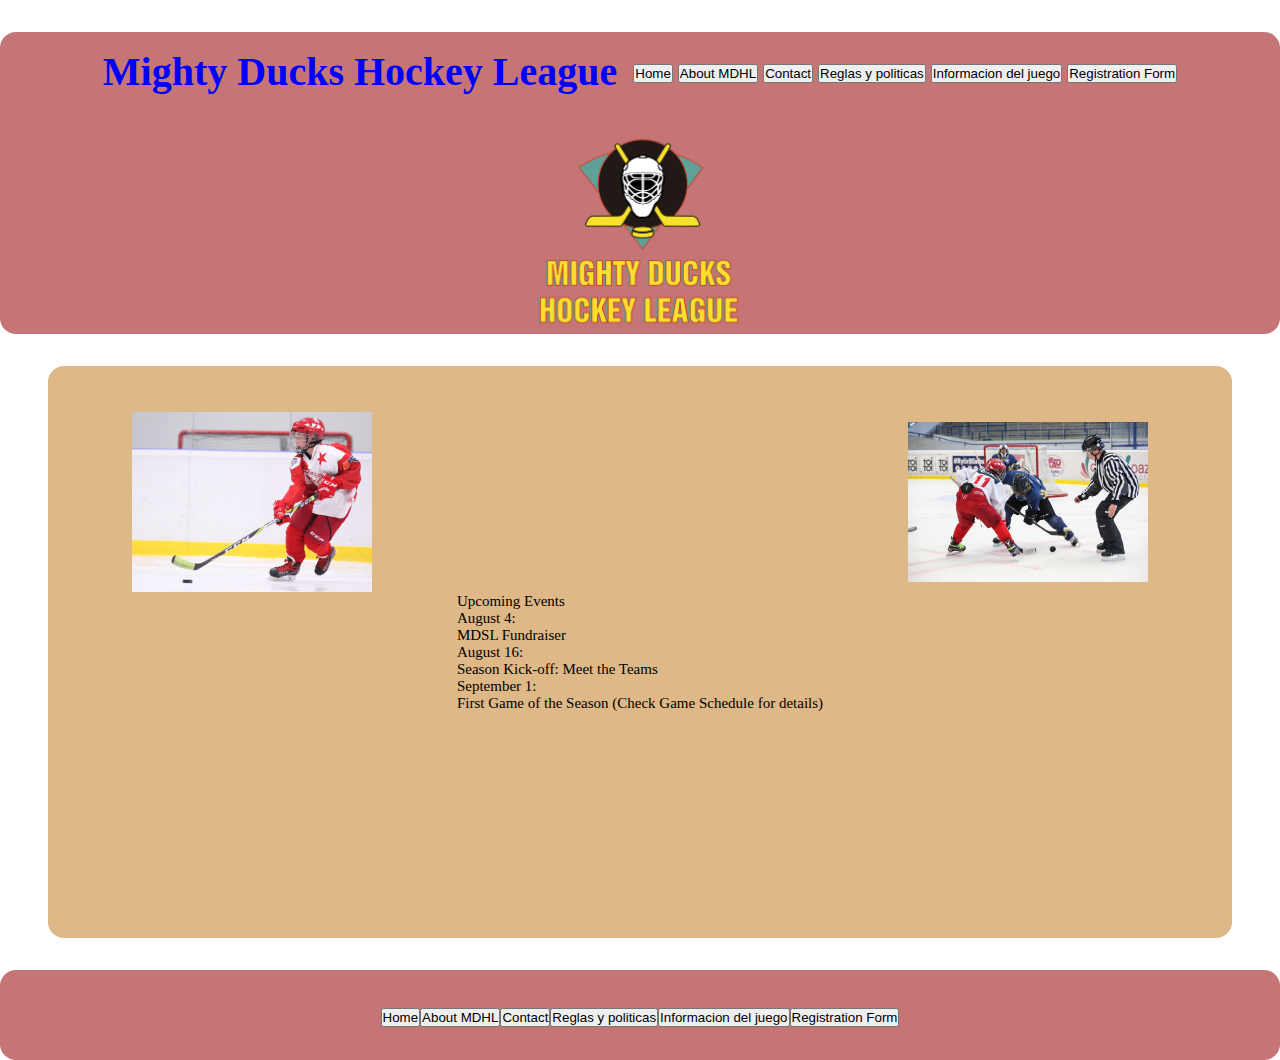
<file: index.html>
<!DOCTYPE html>
<html lang="en">
<head>
    <meta charset="UTF-8">
    <meta http-equiv="X-UA-Compatible" content="IE=edge">
    <meta name="viewport" content="width=device-width, initial-scale=1.0">
    <title>Mighty Ducks Hockey League</title>
    <link rel="stylesheet" href="./style.css">
    <link rel="icon" type="image/png" href="./assets/LogoMightyducks.png">
</head>
<body>
    <header>
        <nav>
        <a href="#"> <button>Home</button></a>
        <a href="./about.html"><button>About MDHL</button></a>
        <a href="./contact.html"><button>Contact</button></a>
        <a href="./rules.html"> <button>Reglas y politicas</button></a>
        <a href="./game_info.html"> <button>Informacion del juego</button></a>
        <a href="./registration_form.html"><button>Registration Form</button></a>
        </nav> 
        
        <h1> Mighty Ducks Hockey League</h1> 
        <img src="./assets/LogoMightyducks.png" alt="Logo">
             
        
    </header>

    <main>
      <div class="contenedor">

        <div class="caja1">
            <img src="./assets/hockey2.jpg" alt="imagen">
        </div>

        <div class="caja2">
            <dl>
                <dt>Upcoming Events</dt>

                <dt>August 4:</dt>
                <dd>MDSL Fundraiser</dd>

                <dt>August 16:</dt>
                <dd>Season Kick-off: Meet the Teams</dd>

                <dt>September 1:</dt>
                <dd>First Game of the Season (Check Game Schedule for details)</dd>
            </dl>
        </div>

        <div class="caja3">
            <img src="./assets/jockey4.jpg" alt="imagen">
        </div>

      </div>
    </main>

    <footer>
        <a href="#"> <button>Home</button></a>
        <a href="./about.html"><button>About MDHL</button></a>
        <a href="./contact.html"><button>Contact</button></a>
        <a href="./rules.html"> <button>Reglas y politicas</button></a>
        <a href="./game_info.html"> <button>Informacion del juego</button></a>
        <a href="./registration_form.html"><button>Registration Form</button></a>
    </footer>
</body>
</html>
</file>
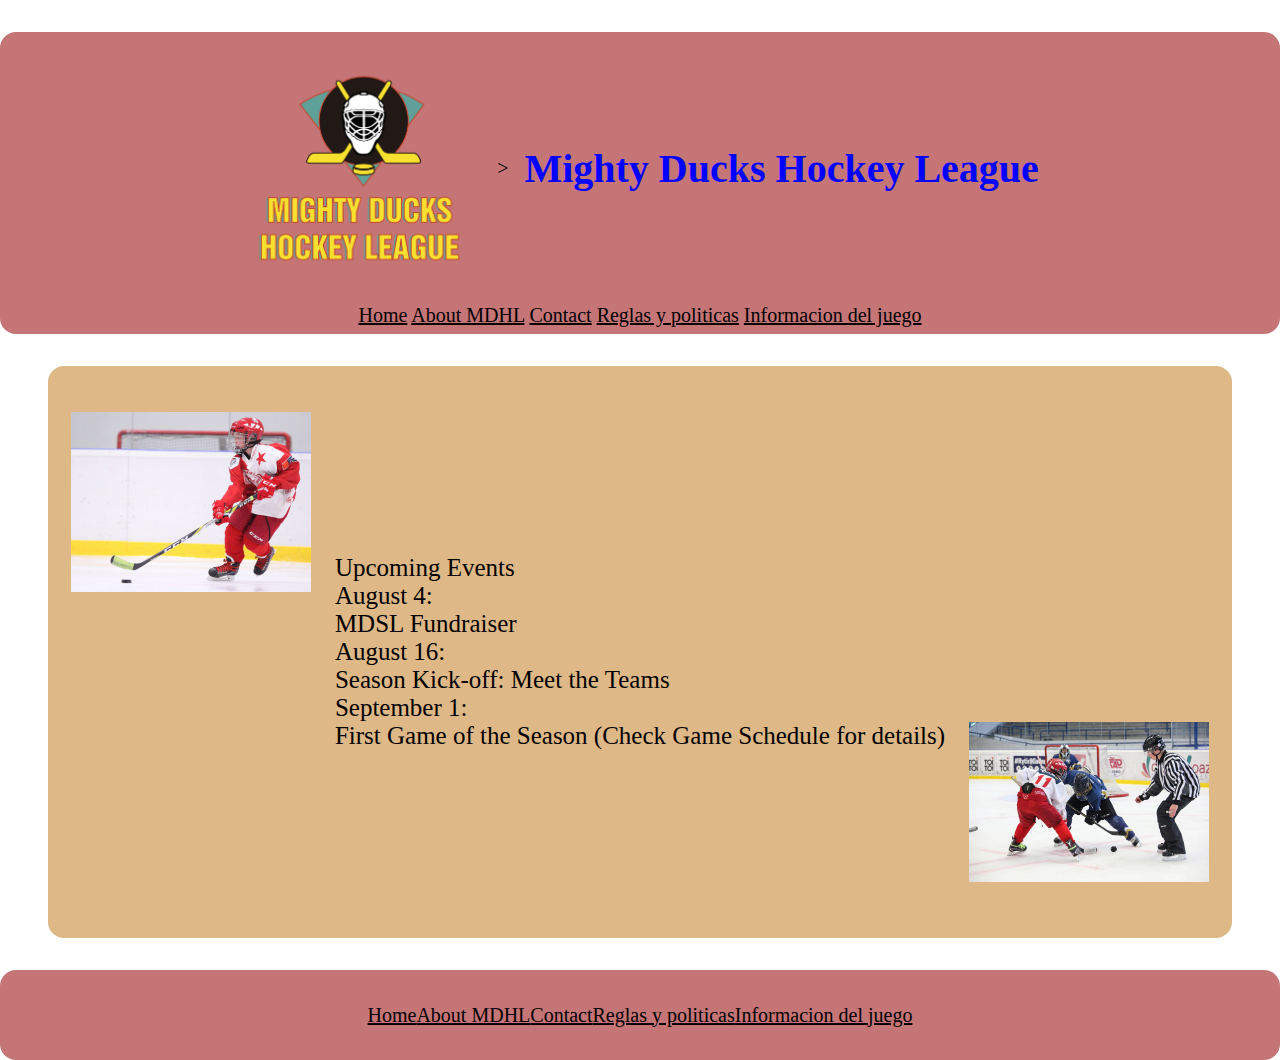
<file: M1TASK1-AmerioDana/index.html>
<!DOCTYPE html>
<html lang="en">
<head>
    <meta charset="UTF-8">
    <meta http-equiv="X-UA-Compatible" content="IE=edge">
    <meta name="viewport" content="width=device-width, initial-scale=1.0">
    <title>Mighty Ducks Hockey League</title>
    <link rel="stylesheet" href="./style.css">
    <link rel="icon" type="image/png" href="./assets/Logo Mighty ducks.png">
</head>
<body>
    <header>
        <h1> Mighty Ducks Hockey League</h1>
        ><img src="./assets/Logo Mighty ducks.png" alt="Logo">

        <nav>
            <a href="#"> Home</a>
            <a href="./about.html"> About MDHL</a>
            <a href="./contact.html"> Contact</a>
            <a href="./rules.html"> Reglas y politicas</a>
            <a href="./game_info.html"> Informacion del juego</a>    
        </nav>
    </header>

    <main>
      <div class="contenedor">

        <div class="caja1">
            <img src="./assets/hockey2.jpg" alt="imagen">
        </div>

        <div class="caja2">
            <dl>
                <dt>Upcoming Events</dt>

                <dt>August 4:</dt>
                <dd>MDSL Fundraiser</dd>

                <dt>August 16:</dt>
                <dd>Season Kick-off: Meet the Teams</dd>

                <dt>September 1:</dt>
                <dd>First Game of the Season (Check Game Schedule for details)</dd>
            </dl>
        </div>

        <div class="caja3">
            <img src="./assets/jockey4.jpg" alt="imagen">
        </div>

      </div>
        
    </main>
</body>
<footer>
        <a href="#"> Home</a>
        <a href="./about.html"> About MDHL</a>
        <a href="./contact.html"> Contact</a>
        <a href="./rules.html"> Reglas y politicas</a>
        <a href="./game_info.html"> Informacion del juego</a>
</footer>
</html>
</file>
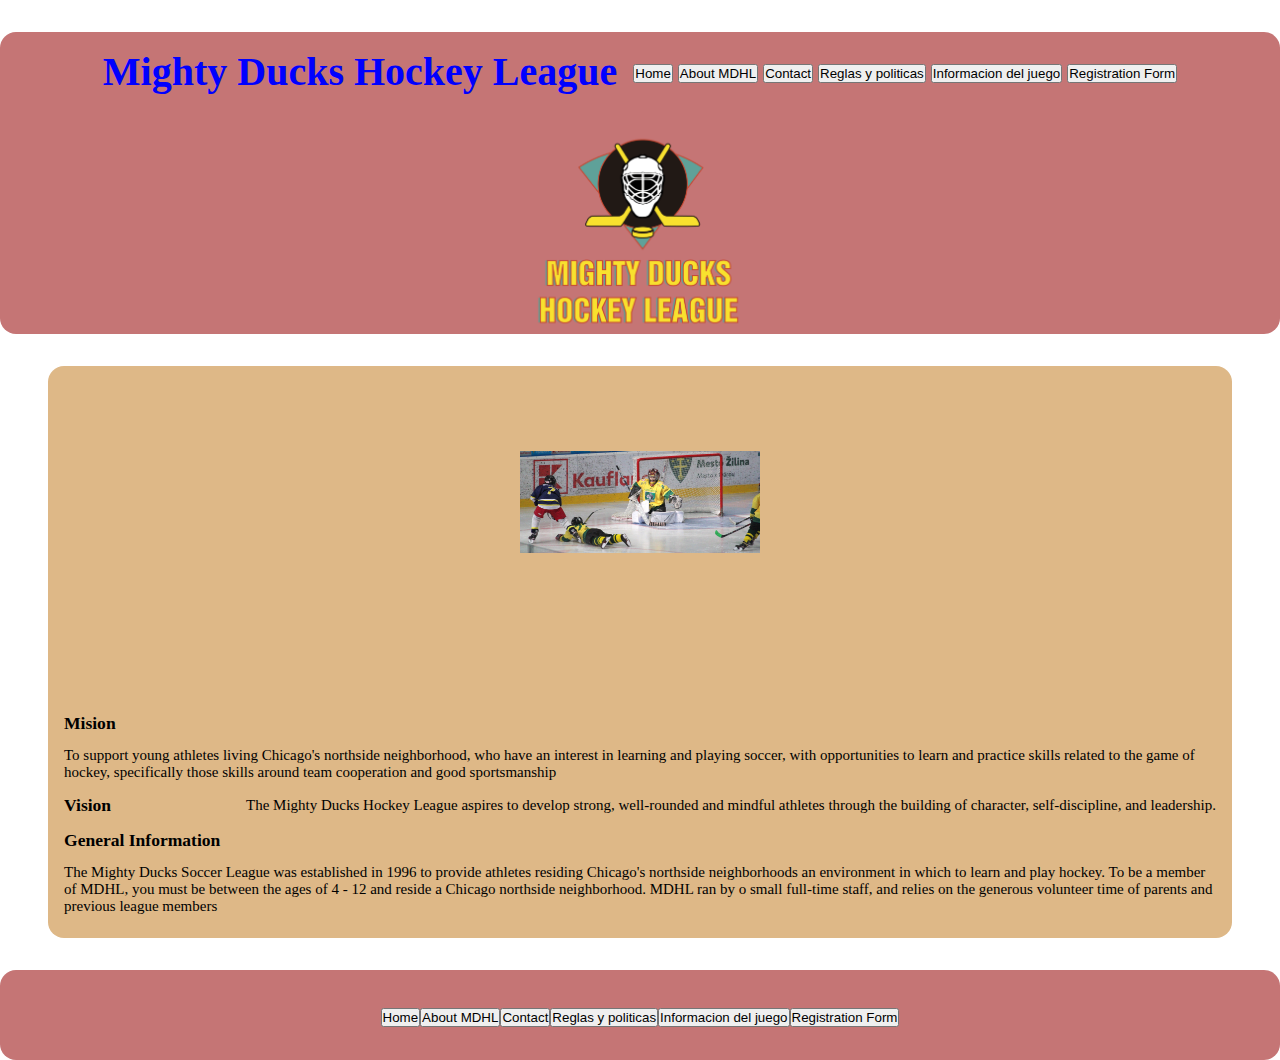
<file: about.html>
<!DOCTYPE html>
<html lang="en">
<head>
    <meta charset="UTF-8">
    <meta http-equiv="X-UA-Compatible" content="IE=edge">
    <meta name="viewport" content="width=device-width, initial-scale=1.0">
    <title>Mighty Ducks Hockey League</title>
    <link rel="stylesheet" href="./style.css">
    <link rel="icon" type="image/png" href="./assets/LogoMightyducks.png">
</head>
<body>
    <header>
        <nav>
            <a href="./index.html"> <button>Home</button></a>
            <a href="#"><button>About MDHL</button></a>
            <a href="./contact.html"><button>Contact</button></a>
            <a href="./rules.html"> <button>Reglas y politicas</button></a>
            <a href="./game_info.html"> <button>Informacion del juego</button></a>
            <a href="./registration_form.html"><button>Registration Form</button></a>   
        </nav>

        <h1>Mighty Ducks Hockey League</h1>
        <img src="./assets/LogoMightyducks.png"> 
        
    </header> 
    
    <main>
        <div class="contenedor">
  
          <div class="caja1">
              <img src="./assets/jockey5.jpg" alt="imagen">
          </div>
  
          <div class="caja2">
            <h3>Mision</h3>
            <p>To support young athletes living Chicago's northside neighborhood, who have an interest in learning and playing soccer, with opportunities to learn and practice skills related to the game of hockey, specifically those skills around team cooperation and good sportsmanship</p>
            <h3>Vision</h3>
            <p>The Mighty Ducks Hockey League aspires to develop strong, well-rounded and mindful athletes through the building of character, self-discipline, and leadership.</p>
            <h3>General Information</h3>
            <p>The Mighty Ducks Soccer League was established in 1996 to provide athletes residing Chicago's northside neighborhoods an environment in which to learn and play hockey. To be a member of MDHL, you must be between the ages of 4 - 12 and reside a Chicago northside neighborhood. MDHL ran by o small full-time staff, and relies on the generous volunteer time of parents and previous league members</p>
          </div>
  
        </div>
    </main>

    <footer>
        <a href="./index.html"> <button>Home</button></a>
        <a href="#"><button>About MDHL</button></a>
        <a href="./contact.html"><button>Contact</button></a>
        <a href="./rules.html"> <button>Reglas y politicas</button></a>
        <a href="./game_info.html"> <button>Informacion del juego</button></a>
        <a href="./registration_form.html"><button>Registration Form</button></a>   
    </footer>
</body>
</html>
</file>
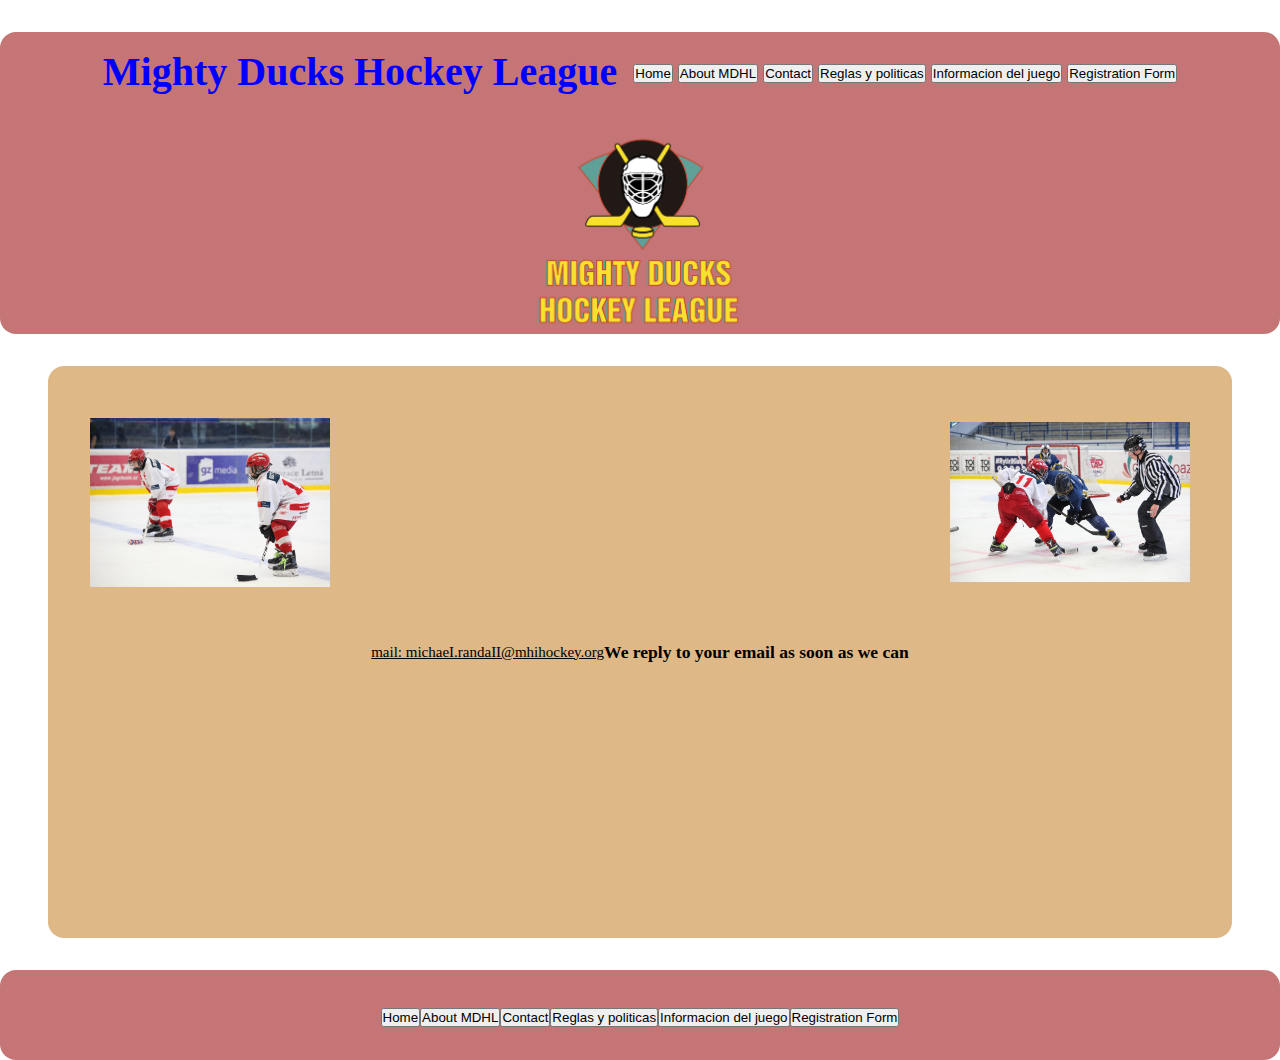
<file: contact.html>
<!DOCTYPE html>
<html lang="en">
<head>
    <meta charset="UTF-8">
    <meta http-equiv="X-UA-Compatible" content="IE=edge">
    <meta name="viewport" content="width=device-width, initial-scale=1.0">
    <title>Mighty Ducks Hockey League</title>
    <link rel="stylesheet" href="./style.css">
    <link rel="icon" type="image/png" href="./assets/LogoMightyducks.png">
</head>
<body>
    <header>
        <nav>
            <a href="./index.html"> <button>Home</button></a>
            <a href="./about.html"><button>About MDHL</button></a>
            <a href="#"><button>Contact</button></a>
            <a href="./rules.html"> <button>Reglas y politicas</button></a>
            <a href="./game_info.html"> <button>Informacion del juego</button></a>
            <a href="./registration_form.html"><button>Registration Form</button></a>
        </nav>

        <h1 class="negrita"> Mighty Ducks Hockey League</h1>
        <img class="img.grande" src="./assets/LogoMightyducks.png"> 
           
    </header>


    <main>
        <div class="contenedor">
  
          <div class="caja1">
              <img src="./assets/hockey3.jpg" alt="imagen">
          </div>
  
          <div class="caja2">
            <a href="michaeI.randaII@mhihockey.org">mail: michaeI.randaII@mhihockey.org</a>
            <h3>We reply to your email as soon as we can</h3>
          </div>   
  
          <div class="caja3">
              <img src="./assets/jockey4.jpg" alt="imagen">
          </div>
  
        </div>
          
      </main>

    <footer>
        <a href="./index.html"> <button>Home</button></a>
        <a href="./about.html"><button>About MDHL</button></a>
        <a href="#"><button>Contact</button></a>
        <a href="./rules.html"> <button>Reglas y politicas</button></a>
        <a href="./game_info.html"> <button>Informacion del juego</button></a>
        <a href="./registration_form.html"><button>Registration Form</button></a>   
    </footer>
</body>
</html>
</file>
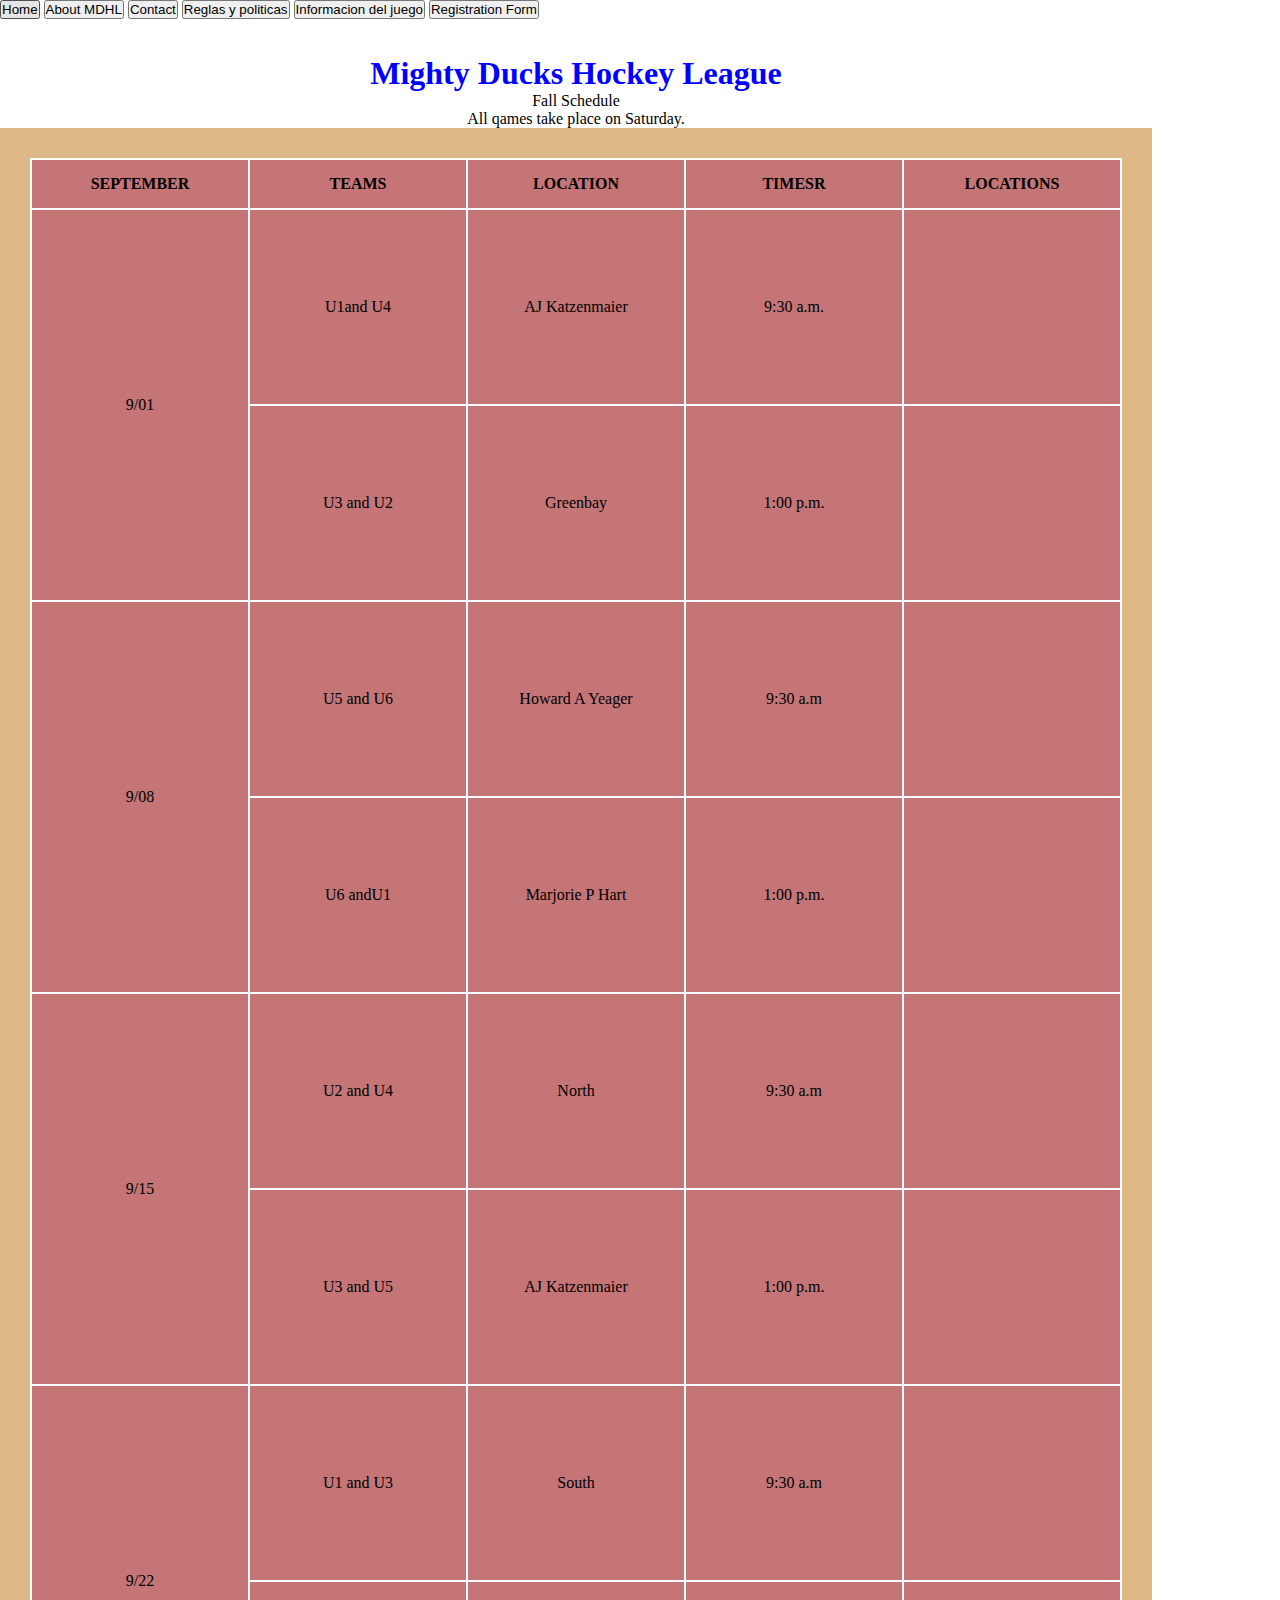
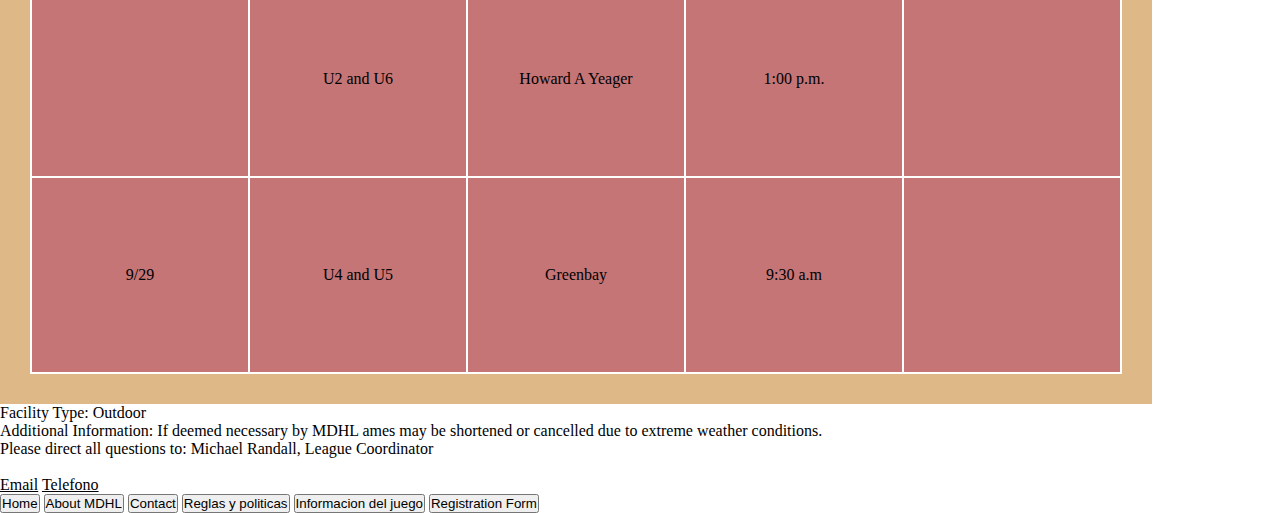
<file: game_info.html>
<!DOCTYPE html>
<html lang="en">
<head>
    <meta charset="UTF-8">
    <meta http-equiv="X-UA-Compatible" content="IE=edge">
    <meta name="viewport" content="width=device-width, initial-scale=1.0">
    <title>Mighty Ducks Hockey League</title>
    <link rel="stylesheet" href="./style.css">
    <link rel="icon" type="image/png" href="./assets/Logo Mighty ducks.png">
</head>
<body>
    <nav>
        <a href="./index.html"> <button>Home</button></a>
        <a href="./about.html"><button>About MDHL</button></a>
        <a href="./contact.html"><button>Contact</button></a>
        <a href="./rules.html"> <button>Reglas y politicas</button></a>
        <a href="#"> <button>Informacion del juego</button></a>
        <a href="./registration_form.html"><button>Registration Form</button></a> 
    </nav><br>
    <table>
        <caption>
            <h1>Mighty Ducks Hockey League</h1>
            <p>Fall Schedule</p>
            <p>All qames take place on Saturday.</p>
        </caption><br>
       
        <thead>
        <tr>
            <th>SEPTEMBER</th>
            <th>TEAMS</th>
            <th>LOCATION</th>
            <th>TIMESR</th>
            <th>LOCATIONS</th>
        </tr>
        </thead>

        <tbody>
        <tr>
            <td rowspan="2">9/01</td>
            <td>U1and U4</td>
            <td>AJ Katzenmaier</td>
            <td>9:30 a.m.</td>
            <td><iframe src="https://www.google.com/maps/embed?pb=!1m14!1m8!1m3!1d11799.220761390796!2d-87.87340469013664!3d42.32535367798402!3m2!1i1024!2i768!4f13.1!3m3!1m2!1s0x0%3A0xcf2bbe275c6da815!2sAJ%20Katzenmaier%20Academy!5e0!3m2!1ses-419!2sar!4v1675457337374!5m2!1ses-419!2sar" width="600" height="450" style="border:0;" allowfullscreen="" loading="lazy" referrerpolicy="no-referrer-when-downgrade"></iframe></td>
        </tr>
        <tr>
            <td>U3 and U2</td>
            <td>Greenbay</td>
            <td>1:00 p.m.</td>
            <td><iframe src="https://www.google.com/maps/embed?pb=!1m18!1m12!1m3!1d108337.26497542328!2d-88.1831440580566!3d44.47646733037079!2m3!1f0!2f0!3f0!3m2!1i1024!2i768!4f13.1!3m3!1m2!1s0x8802f92ad30f247d%3A0xdb62a365f453ebac!2sCornerstone%20Community%20Center!5e0!3m2!1ses-419!2sar!4v1675510747574!5m2!1ses-419!2sar" width="600" height="450" style="border:0;" allowfullscreen="" loading="lazy" referrerpolicy="no-referrer-when-downgrade"></iframe></td>
        </tr>

        <tr>
            <td rowspan="2">9/08</td>
            <td>U5 and U6</td>
            <td>Howard A Yeager</td>
            <td>9:30 a.m</td>
            <td><iframe src="https://www.google.com/maps/embed?pb=!1m18!1m12!1m3!1d7017.034142283877!2d-87.85786512648043!3d42.31481187368047!2m3!1f0!2f0!3f0!3m2!1i1024!2i768!4f13.1!3m3!1m2!1s0x880feccac26b07c5%3A0x8b51fa5d6efe771a!2sHoward%20A.%20Yeager%20School%20(PREK-K)!5e0!3m2!1ses-419!2sar!4v1675510934945!5m2!1ses-419!2sar" width="600" height="450" style="border:0;" allowfullscreen="" loading="lazy" referrerpolicy="no-referrer-when-downgrade"></iframe></td>
        </tr>
        <tr>
            <td>U6 andU1</td>
            <td>Marjorie P Hart</td>
            <td>1:00 p.m.</td>
            <td><iframe src="https://www.google.com/maps/embed?pb=!1m18!1m12!1m3!1d2949.719617979189!2d-87.84826819022926!3d42.32717867107579!2m3!1f0!2f0!3f0!3m2!1i1024!2i768!4f13.1!3m3!1m2!1s0x880fecd0628e1bb5%3A0x9a4d5f9aafd42e02!2sMarjorie%20P%20Hart%20School!5e0!3m2!1ses-419!2sar!4v1675511037915!5m2!1ses-419!2sar" width="600" height="450" style="border:0;" allowfullscreen="" loading="lazy" referrerpolicy="no-referrer-when-downgrade"></iframe></td>
        </tr>

        <tr>
            <td rowspan="2">9/15</td>
            <td>U2 and U4</td>
            <td>North</td>
            <td>9:30 a.m</td>
            <td><iframe src="https://www.google.com/maps/embed?pb=!1m18!1m12!1m3!1d2947.75984954569!2d-87.834445!3d42.36895699999999!2m3!1f0!2f0!3f0!3m2!1i1024!2i768!4f13.1!3m3!1m2!1s0x880fed60b13aa0a7%3A0xfe6df83b0f197ed6!2sNorth%20Elementary%20School!5e0!3m2!1ses!2sar!4v1675794335194!5m2!1ses!2sar" width="600" height="450" style="border:0;" allowfullscreen="" loading="lazy" referrerpolicy="no-referrer-when-downgrade"></iframe></td>
        </tr>
        <tr>
            <td>U3 and U5</td>
            <td>AJ Katzenmaier</td>
            <td>1:00 p.m.</td>
            <td><iframe src="https://www.google.com/maps/embed?pb=!1m14!1m8!1m3!1d11799.220761390796!2d-87.87340469013664!3d42.32535367798402!3m2!1i1024!2i768!4f13.1!3m3!1m2!1s0x0%3A0xcf2bbe275c6da815!2sAJ%20Katzenmaier%20Academy!5e0!3m2!1ses-419!2sar!4v1675457337374!5m2!1ses-419!2sar" width="600" height="450" style="border:0;" allowfullscreen="" loading="lazy" referrerpolicy="no-referrer-when-downgrade"></iframe></td>
         </tr>

        <tr>
            <td rowspan="2">9/22</td>
            <td>U1 and U3</td>
            <td>South</td>
            <td>9:30 a.m</td>
            <td><iframe src="https://www.google.com/maps/embed?pb=!1m18!1m12!1m3!1d2947.75984954569!2d-87.834445!3d42.36895699999999!2m3!1f0!2f0!3f0!3m2!1i1024!2i768!4f13.1!3m3!1m2!1s0x880fed60b13aa0a7%3A0xfe6df83b0f197ed6!2sNorth%20Elementary%20School!5e0!3m2!1ses!2sar!4v1675794335194!5m2!1ses!2sar" width="600" height="450" style="border:0;" allowfullscreen="" loading="lazy" referrerpolicy="no-referrer-when-downgrade"></iframe></td>
            
        </tr>
        <tr>
            <td>U2 and U6</td>
            <td>Howard A Yeager</td>
            <td>1:00 p.m.</td>
            <td><iframe src="https://www.google.com/maps/embed?pb=!1m18!1m12!1m3!1d7017.034142283877!2d-87.85786512648043!3d42.31481187368047!2m3!1f0!2f0!3f0!3m2!1i1024!2i768!4f13.1!3m3!1m2!1s0x880feccac26b07c5%3A0x8b51fa5d6efe771a!2sHoward%20A.%20Yeager%20School%20(PREK-K)!5e0!3m2!1ses-419!2sar!4v1675510934945!5m2!1ses-419!2sar" width="600" height="450" style="border:0;" allowfullscreen="" loading="lazy" referrerpolicy="no-referrer-when-downgrade"></iframe></td>
        </tr>

        <tr>
            <td>9/29</td>
            <td>U4 and U5</td>
            <td>Greenbay</td>
            <td>9:30 a.m</td>
            <td><iframe src="https://www.google.com/maps/embed?pb=!1m18!1m12!1m3!1d108337.26497542328!2d-88.1831440580566!3d44.47646733037079!2m3!1f0!2f0!3f0!3m2!1i1024!2i768!4f13.1!3m3!1m2!1s0x8802f92ad30f247d%3A0xdb62a365f453ebac!2sCornerstone%20Community%20Center!5e0!3m2!1ses-419!2sar!4v1675510747574!5m2!1ses-419!2sar" width="600" height="450" style="border:0;" allowfullscreen="" loading="lazy" referrerpolicy="no-referrer-when-downgrade"></iframe></td>
        </tr>

        </tbody>

    </table>
    <div>
        <p>Facility Type: Outdoor</p>
        <p>Additional Information: If deemed necessary by MDHL ames may be shortened or cancelled due to extreme weather conditions.</p>
        <p>Please direct all questions to: Michael Randall, League Coordinator</p><br>

        <a href="michaeI.randaII@mhihockey.org">Email</a>
        <a href="(630) 690-813">Telefono</a><br>
        
    
        <a href="./index.html"> <button>Home</button></a>
        <a href="./about.html"><button>About MDHL</button></a>
        <a href="./contact.html"><button>Contact</button></a>
        <a href="./rules.html"> <button>Reglas y politicas</button></a>
        <a href="#"> <button>Informacion del juego</button></a>
        <a href="./registration_form.html"><button>Registration Form</button></a> 


        
    </div>
     
</body>
</html>
</file>
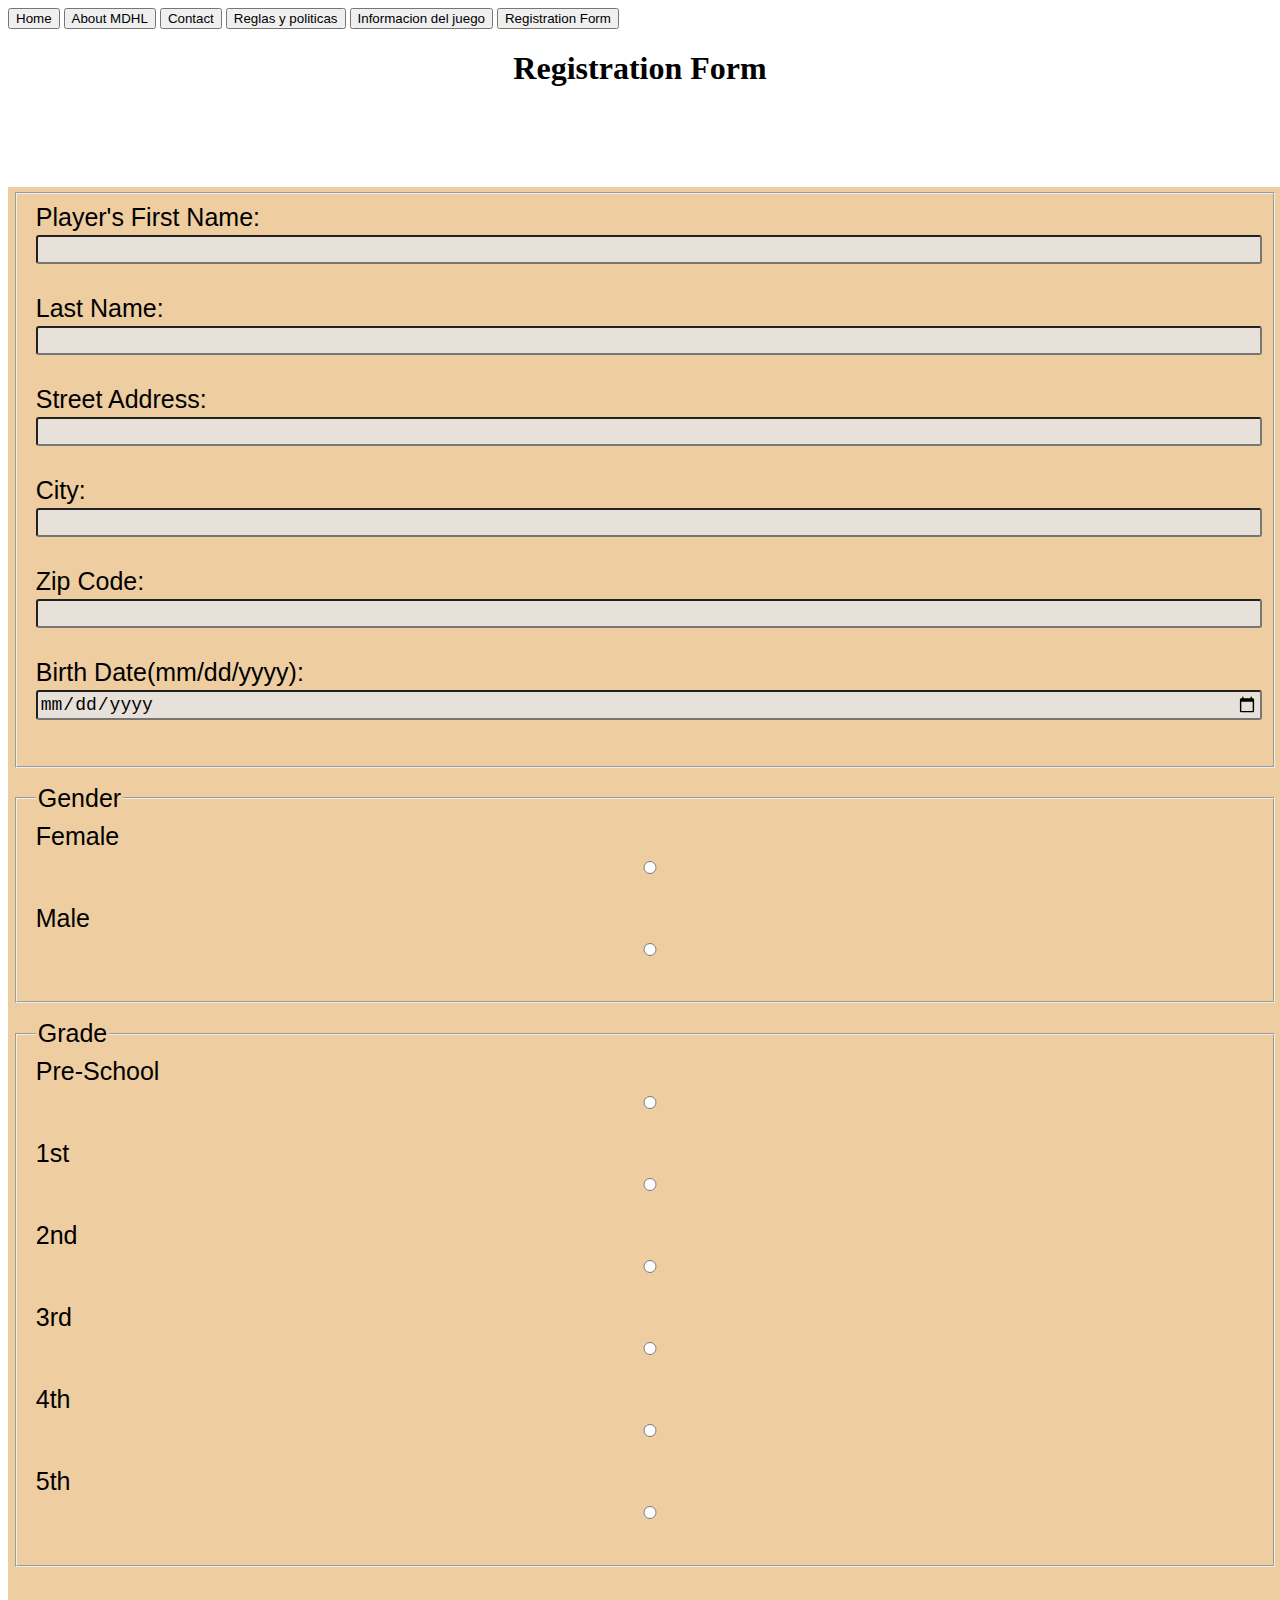
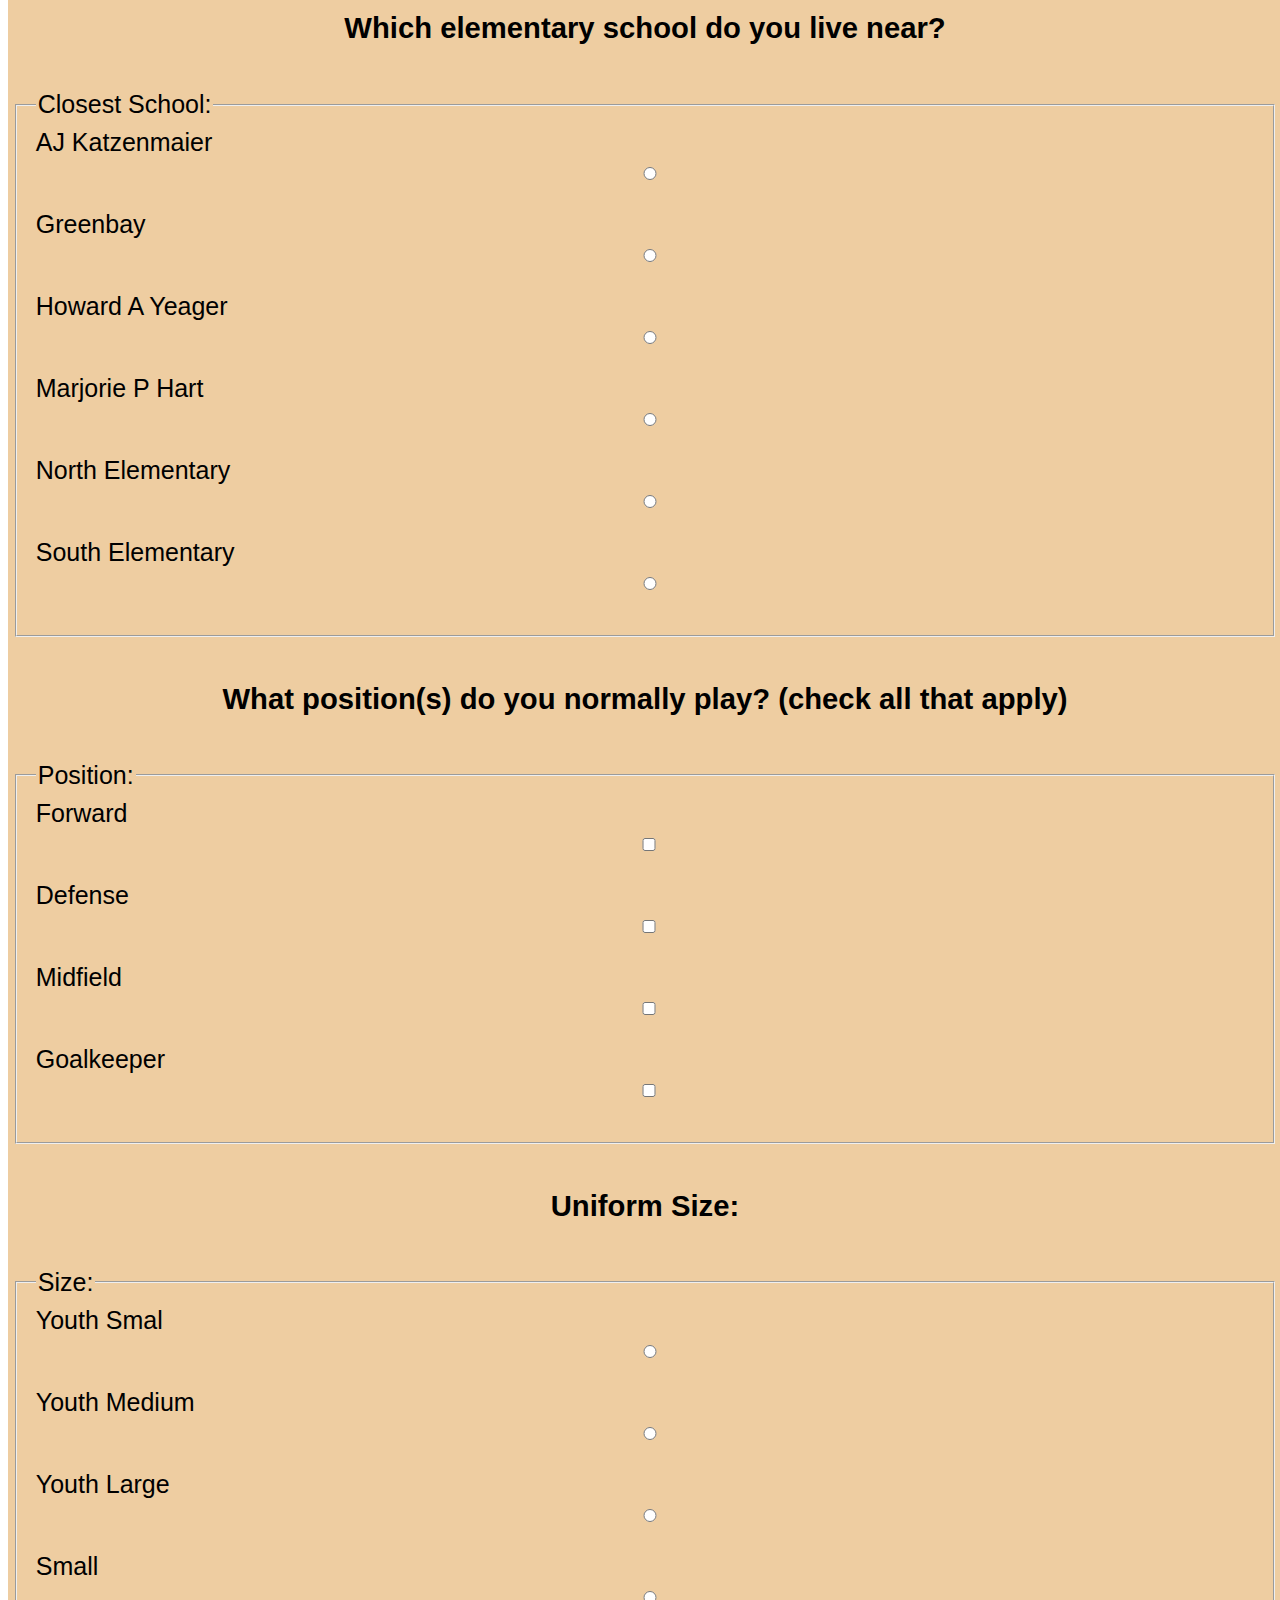
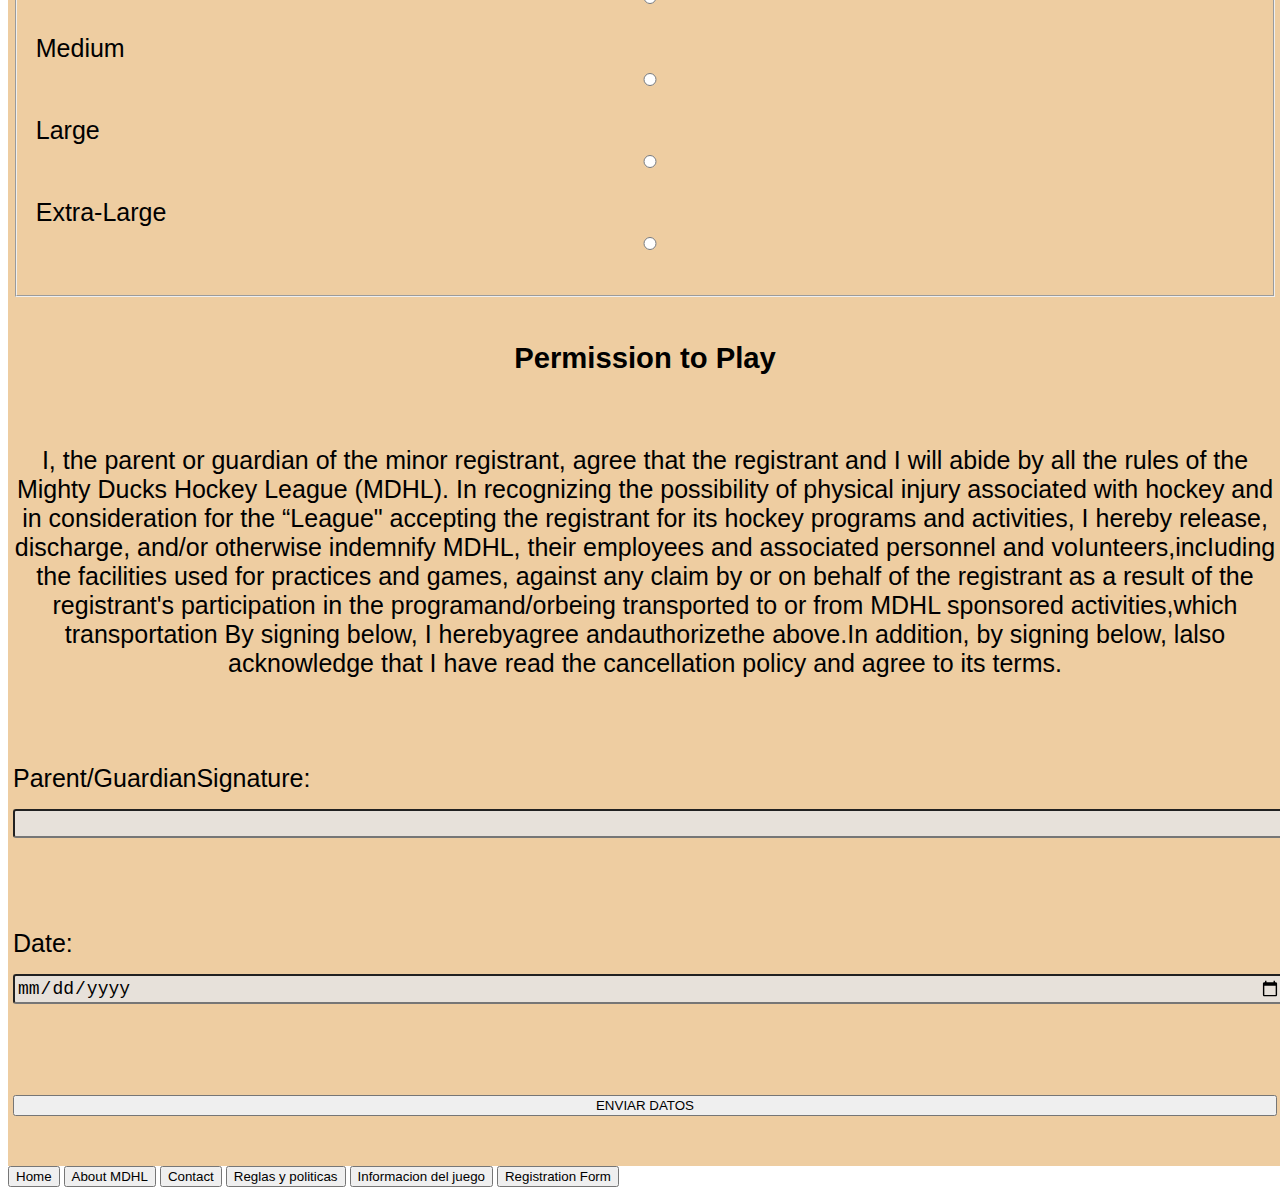
<file: registration_form.html>
<!DOCTYPE html>
<html lang="en">
<head>
    <meta charset="UTF-8">
    <meta http-equiv="X-UA-Compatible" content="IE=edge">
    <meta name="viewport" content="width=device-width, initial-scale=1.0">
    <title>Mighty Ducks Hockey League</title>
    <link rel="stylesheet" href="./styleform.css">
    <link rel="icon" type="image/png" href="./assets/LogoMightyducks.png">
</head>
<body>
    <header>
    <nav>
        <a href="./index.html"><button> Home</button></a>
        <a href="./about.html"><button>About MDHL</button></a>
        <a href="./contact.html"><button>Contact</button></a>
        <a href="./rules.html"> <button>Reglas y politicas</button></a>
        <a href="./game_info.html"> <button>Informacion del juego</button></a>
        <a href="#"><button>Registration Form</button></a>
    </nav>
        <section class="form">
            <h1>Registration Form</h1>
            <form action="show_data.html" method="get">
            
        <fieldset>
            <label for="nombre">Player's First Name:</label>
            <input required class="control" type="text" name="nombre" id="nombre">
                
                
            <label for="nombre">Last Name:</label>
            <input required class="control" type="text" name="nombre" id="nombre"><br>
            

            <label for="direccion">Street Address:</label>
            <input class="control" type="text" name="direccion" id="direccion"><br>

            <label for="ciudad">City:</label>
            <input class="control" type="text" name="ciudad" id="ciudad">
                
            <label for="codigoPostal">Zip Code:</label>
            <input class="control" type="number" name="codigoPostal" id="codigoPostal"><br>     

            <label for="FechaDeNacimiento">Birth Date(mm/dd/yyyy): </label>
            <input required class="control" type="Date" name="FechaDeNacimiento" id="FechaDeNacimiento">
        </fieldset>

        <fieldset>
            <legend>Gender</legend> 
            <label for="g">Female</label>
            <input class="control" type="radio" name="genero" id="genero">     
            <label for="genero">Male</label>
            <input class="control" type="radio" name="genero" id="genero">     
        </fieldset> 
            
        <fieldset>
            <legend>Grade</legend>  
            <label for="prescolar">Pre-School</label>
            <input class="control" type="radio" name="grade" id="prescolar">     
                
            <label for="primero">1st</label>
            <input class="control" type="radio" name="grade" id="primero">   

            <label for="segundo">2nd</label>
            <input class="control" type="radio" name="grade" id="segundo">     
                    
            <label for="tercero">3rd</label>
            <input class="control" type="radio" name="grade" id="tercero"> 

            <label for="cuarto">4th</label>
            <input class="control" type="radio" name="grade" id="cuarto">     
                 
            <label for="quinto">5th</label>
            <input class="control" type="radio" name="grade" id="quinto"> 
        </fieldset>

            <h3>Which elementary school do you live near?</h3>   

        <fieldset>
            <legend>Closest School:</legend>      
            <label for="AJ Katzenmaier">AJ Katzenmaier</label>
            <input class="control" type="radio" name="school" id="AJ Katzenmaier">   
    
            <label for="Greenbay">Greenbay</label>
            <input class="control" type="radio" name="school" id="Greenbay">     
                        
            <label for="Howard A Yeager">Howard A Yeager</label>
            <input class="control" type="radio" name="school" id="Howard A Yeager"> 
    
            <label for="Marjorie P Hart">Marjorie P Hart</label>
            <input class="control" type="radio" name="school" id="Marjorie P Hart">     
                     
            <label for="North Elementary">North Elementary</label>
            <input class="control" type="radio" name="school" id="North Elementary">   

            <label for="South Elementary">South Elementary</label>
            <input class="control" type="radio" name="school" id="South Elementary">  
        </fieldset>
        
            <h3>What position(s) do you normally play? (check all that apply)</h3>          
        <fieldset>  
            <legend>Position:</legend> 
            <label for="Forward">Forward</label>
            <input class="control" type="checkbox" name="Forward" id="Forward">   
        
            <label for="Defense">Defense</label>
            <input class="control" type="checkbox" name="Defense" id="Defense">     
                            
            <label for="Midfield">Midfield</label>
            <input class="control" type="checkbox" name="Midfield" id="Midfield"> 
        
            <label for="Goalkeeper">Goalkeeper</label>
            <input class="control" type="checkbox" name="Goalkeeper" id="Goalkeeper">   
        </fieldset>         
                
            <h3>Uniform Size:</h3> 
        <fieldset> 
            <legend>Size:</legend>     
            <label for="">Youth Smal</label>
            <input class="control" type="radio" name="Size" id="Youth Smal">   
    
            <label for="">Youth Medium </label>
            <input class="control" type="radio" name="Size" id="Youth Medium">  
                
            <label for="">Youth Large </label>
            <input class="control" type="radio" name="Size" id="Youth Large">  

            <label for="">Small</label>
            <input class="control" type="radio" name="Size" id="Small">  

            <label for="">Medium</label>
            <input class="control" type="radio" name="Size" id="Medium">  
                    
            <label for="">Large</label>
            <input class="control" type="radio" name="Size" id="Large">  

            <label for="">Extra-Large</label>
            <input class="control" type="radio" name="Size" id="Extra-Large">  
        </fieldset>   
            <h3>Permission to Play</h3>  
            <p>I, the parent or guardian of the minor registrant, agree that the registrant and I will abide by all the rules of the Mighty Ducks Hockey League (MDHL). In recognizing the possibility of physical injury associated with hockey and in consideration for the “League" accepting the registrant for its hockey programs and activities, I hereby release, discharge, and/or otherwise indemnify MDHL, their employees and associated personnel and voIunteers,incIuding the facilities used for practices and games, against any claim by or on behalf of the registrant as a result of the registrant's participation in the programand/orbeing transported to or from MDHL sponsored activities,which transportation
            By signing below, I herebyagree andauthorizethe above.In addition, by signing below, lalso
            acknowledge that I have read the cancellation policy and agree to its terms. </p><br>

            <label for="">Parent/GuardianSignature: </label>
            <input required class="control" type="text" name="" id=""><br>   
                
            <label for="">Date:</label>
            <input required class="control" type="Date" name="" id=""><br>

            <input clase="button" type="submit" value="ENVIAR DATOS"><br>
                     
        </section>
    </header>
   

    <footer>
        <a href="./index.html"><button> Home</button></a>
        <a href="./about.html"><button>About MDHL</button></a>
        <a href="./contact.html"><button>Contact</button></a>
        <a href="./rules.html"> <button>Reglas y politicas</button></a>
        <a href="./game_info.html"> <button>Informacion del juego</button></a>
        <a href="#"><button>Registration Form</button></a>
    </footer>
</body>
</html>
</file>
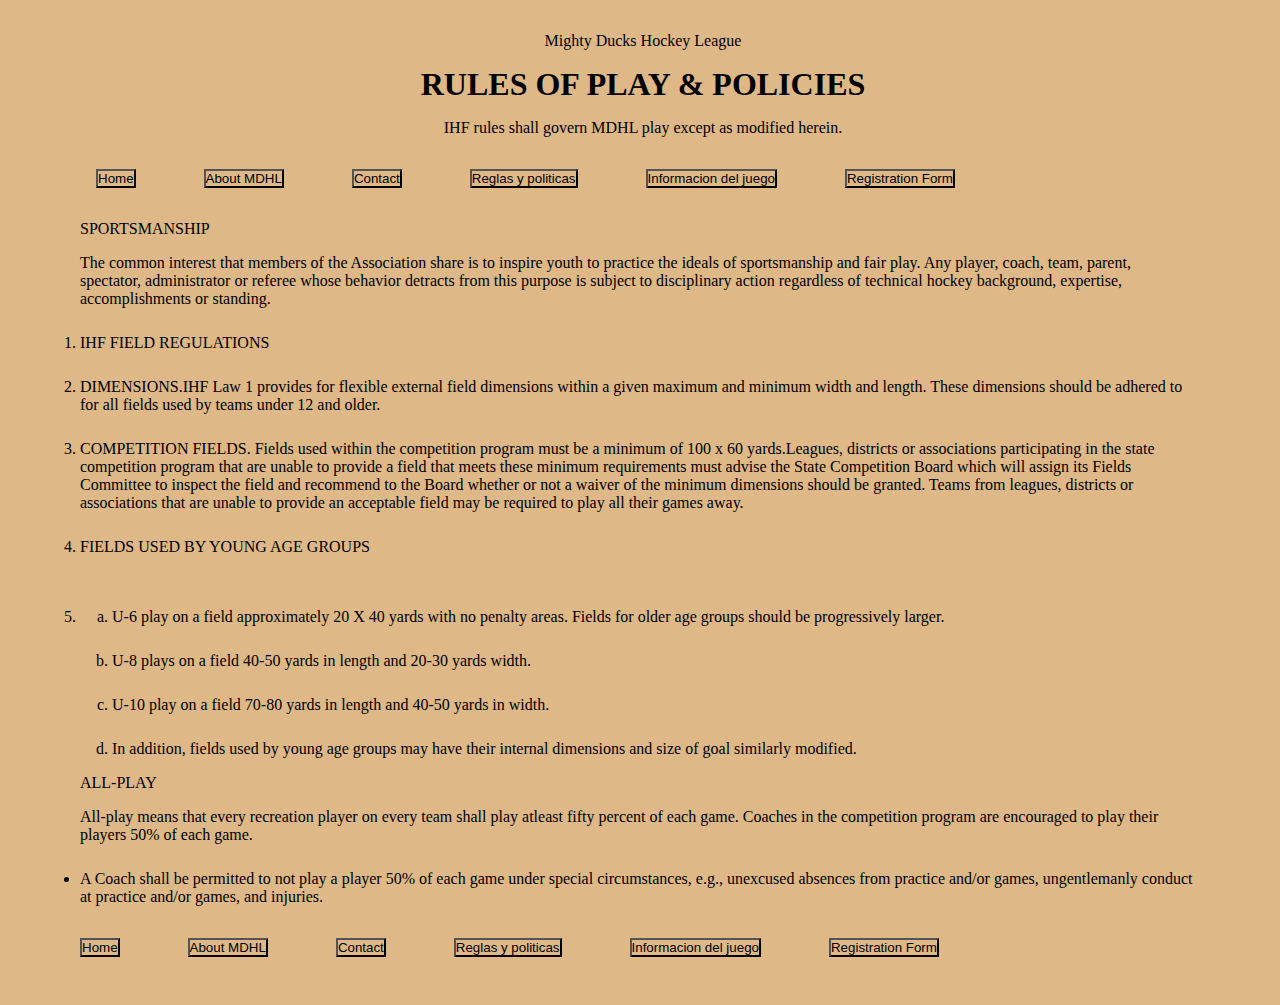
<file: rules.html>
<!DOCTYPE html>
<html lang="en">
<head>
    <meta charset="UTF-8">
    <meta http-equiv="X-UA-Compatible" content="IE=edge">
    <meta name="viewport" content="width=device-width, initial-scale=1.0">
    <title>Mighty Ducks Hockey League</title>
    <link rel="stylesheet" href="./stylerules.css">
    <link rel="icon" type="image/png" href="./assets/LogoMightyducks.png">
</head>
<body>
    <header>
        <p> Mighty Ducks Hockey League</p>
        <h1>RULES OF PLAY & POLICIES</h1>
        <p>IHF rules shall govern MDHL play except as modified herein.</p>

        <nav>
            <a href="./index.html"> <button>Home</button></a>
            <a href="./about.html"><button>About MDHL</button></a>
            <a href="./contact.html"><button>Contact</button></a>
            <a href="#"> <button>Reglas y politicas</button></a>
            <a href="./game_info.html"> <button>Informacion del juego</button></a>
            <a href="./registration_form.html"><button>Registration Form</button></a>  
        </nav>
    </header>

    <main>
    <dl>
        <dt>SPORTSMANSHIP</dt>
        <dd>The common interest that members of the Association share is to inspire youth to practice the ideals of sportsmanship and fair play. Any player, coach, team, parent, spectator, administrator or referee whose behavior detracts from this purpose is subject to disciplinary action regardless of technical hockey background, expertise, accomplishments or standing.</dd>
    </dl>
    <ol>
        <li>IHF FIELD REGULATIONS</li>
        <li>DIMENSIONS.IHF Law 1 provides for flexible external field dimensions within a given maximum and minimum width and length. These dimensions should be adhered to for all fields used by teams under 12 and older.</li>
        <li>COMPETITION FIELDS. Fields used within the competition program must be a minimum of 100 x 60 yards.Leagues, districts or associations participating in the state competition program that are unable to provide a field that meets these minimum requirements must advise the State Competition Board which will assign its Fields Committee to inspect the field and recommend to the Board whether or not a waiver of the minimum dimensions should be granted. Teams from leagues, districts or associations that are unable to provide an acceptable field may be required to play all their games away.</li>
        <li>FIELDS USED BY YOUNG AGE GROUPS</li>
        <li>
            <ol class="latin">
                <li>U-6 play on a field approximately 20 X 40 yards with no penalty areas. Fields for older age groups should be progressively larger.</li>
                <li>U-8 plays on a field 40-50 yards in length and 20-30 yards width.</li>
                <li>U-10 play on a field 70-80 yards in length and 40-50 yards in width.</li>
                <li>In addition, fields used by young age groups may have their internal dimensions and size of goal similarly modified.</li>
            </ol>
        </li>  
    </ol>

    <dl>
        <dt>ALL-PLAY</dt>
        <dd>All-play means that every recreation player on every team shall play atleast fifty percent of each game. Coaches in the competition program are encouraged to play their players 50% of each game.</dd>
    </dl>

    <ul>
        <li>A Coach shall be permitted to not play a player 50% of each game under special circumstances, e.g., unexcused absences from practice and/or games, ungentlemanly conduct at practice and/or games, and injuries.</li>
    </ul>    
    </main>

    <footer>
        <a href="./index.html"> <button>Home</button></a>
        <a href="./about.html"><button>About MDHL</button></a>
        <a href="./contact.html"><button>Contact</button></a>
        <a href="#"> <button>Reglas y politicas</button></a>
        <a href="./game_info.html"> <button>Informacion del juego</button></a>
        <a href="./registration_form.html"><button>Registration Form</button></a>
    </footer>
</body>
</html>
</file>
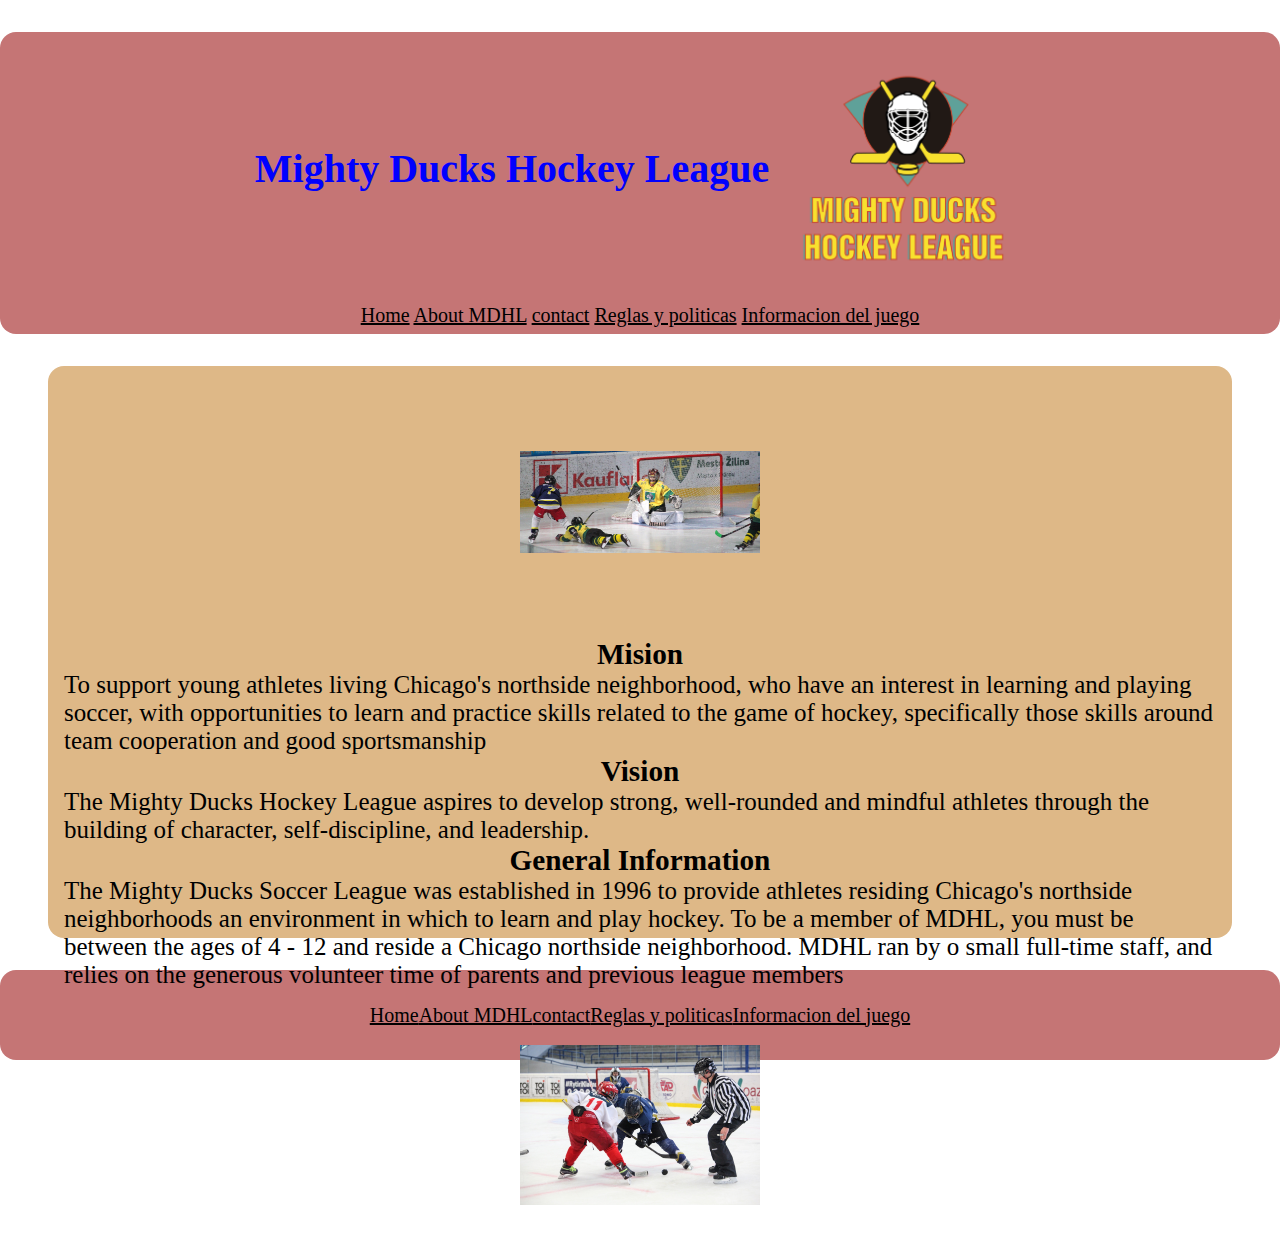
<file: M1TASK1-AmerioDana/about.html>
<!DOCTYPE html>
<html lang="en">
<head>
    <meta charset="UTF-8">
    <meta http-equiv="X-UA-Compatible" content="IE=edge">
    <meta name="viewport" content="width=device-width, initial-scale=1.0">
    <title>Mighty Ducks Hockey League</title>
    <link rel="stylesheet" href="./style.css">
    <link rel="icon" type="image/png" href="./assets/Logo Mighty ducks.png">
</head>
<body>
    <header>
        <img class="img.grande" src="./assets/Logo Mighty ducks.png"> 
        <h1 class="negrita"> Mighty Ducks Hockey League</h1>

        <nav>
            <a href="./index.html"> Home</a>
            <a href="#"> About MDHL</a>
            <a href="./contact.html"> contact</a>
            <a href="./rules.html"> Reglas y politicas</a>
            <a href="./game_info.html"> Informacion del juego</a>    
        </nav>
    </header> 
    
    <main>
        <div class="contenedor">
  
          <div class="caja1">
              <img src="./assets/jockey5.jpg" alt="imagen">
          </div>
  
          <div class="caja2">
            <h3>Mision</h3>
            <p>To support young athletes living Chicago's northside neighborhood, who have an interest in learning and playing soccer, with opportunities to learn and practice skills related to the game of hockey, specifically those skills around team cooperation and good sportsmanship</p>
            <h3>Vision</h3>
            <p>The Mighty Ducks Hockey League aspires to develop strong, well-rounded and mindful athletes through the building of character, self-discipline, and leadership.</p>
            <h3>General Information</h3>
            <p>The Mighty Ducks Soccer League was established in 1996 to provide athletes residing Chicago's northside neighborhoods an environment in which to learn and play hockey. To be a member of MDHL, you must be between the ages of 4 - 12 and reside a Chicago northside neighborhood. MDHL ran by o small full-time staff, and relies on the generous volunteer time of parents and previous league members</p>
          </div>
  
          <div class="caja3">
              <img src="./assets/jockey4.jpg" alt="imagen">
          </div>
  
        </div>
    </main>
</body>
<footer>
        <a href="./index.html"> Home</a>
        <a href="#"> About MDHL</a>
        <a href="./contact.html"> contact</a>
        <a href="./rules.html"> Reglas y politicas</a>
        <a href="./game_info.html"> Informacion del juego</a>    
</footer>
</html>
</file>
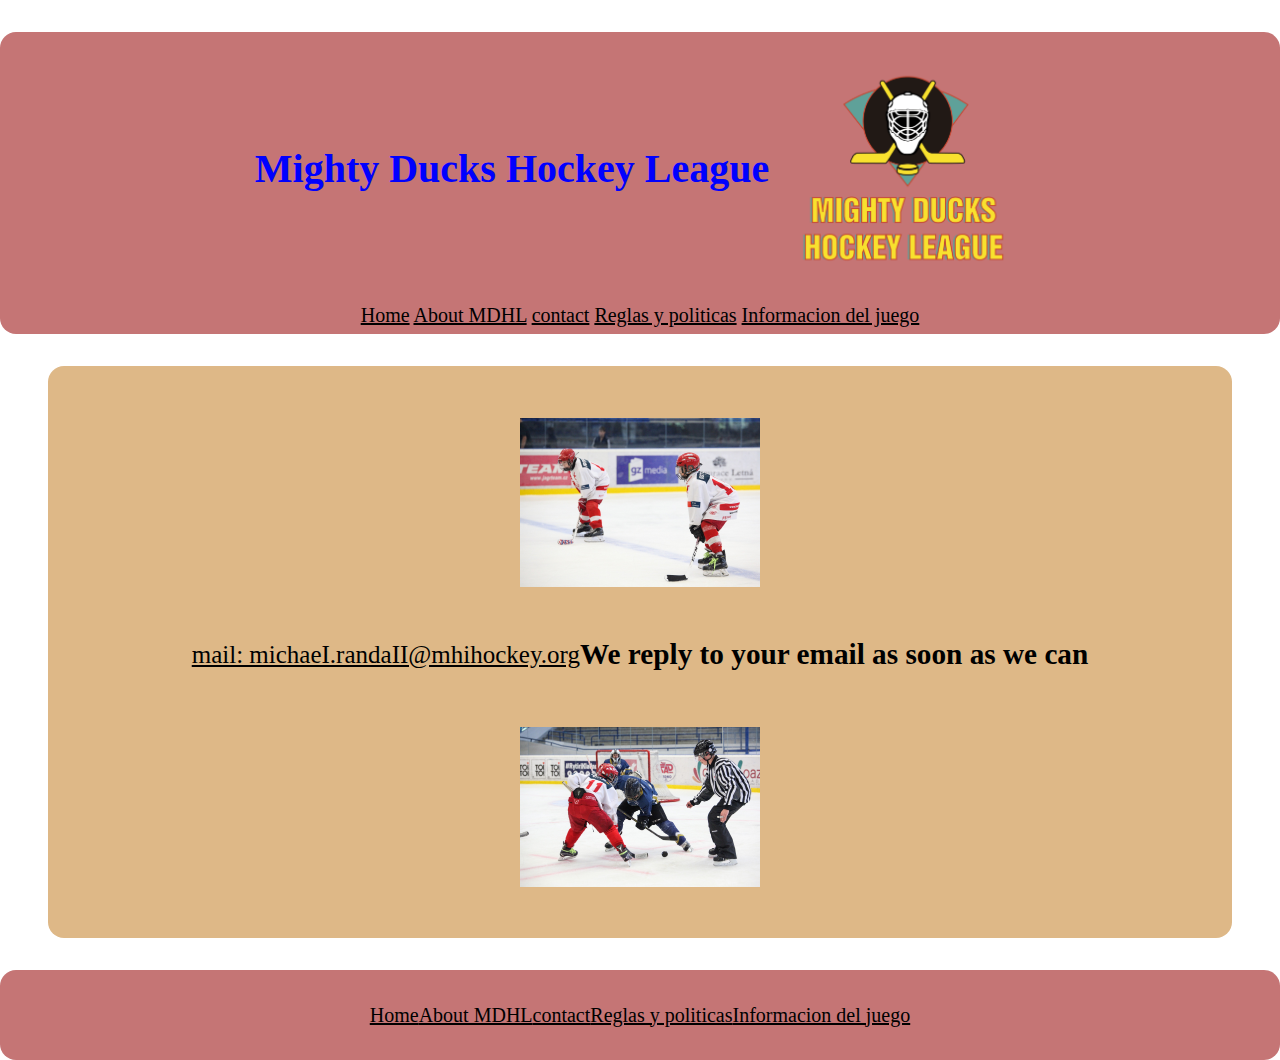
<file: M1TASK1-AmerioDana/contact.html>
<!DOCTYPE html>
<html lang="en">
<head>
    <meta charset="UTF-8">
    <meta http-equiv="X-UA-Compatible" content="IE=edge">
    <meta name="viewport" content="width=device-width, initial-scale=1.0">
    <title>Mighty Ducks Hockey League</title>
    <link rel="stylesheet" href="./style.css">
    <link rel="icon" type="image/png" href="./assets/Logo Mighty ducks.png">
</head>
<body>
    <header>
        <img class="img.grande" src="./assets/Logo Mighty ducks.png"> 
        <h1 class="negrita"> Mighty Ducks Hockey League</h1>

        <nav>
            <a href="./index.html"> Home</a>
            <a href="./about.html"> About MDHL</a>
            <a href="#"> contact</a>
            <a href="./rules.html"> Reglas y politicas</a>
            <a href="./game_info.html"> Informacion del juego</a>    
        </nav>
    </header>


    <main>
        <div class="contenedor">
  
          <div class="caja1">
              <img src="./assets/hockey3.jpg" alt="imagen">
          </div>
  
          <div class="caja2">
            <a href="michaeI.randaII@mhihockey.org">mail: michaeI.randaII@mhihockey.org</a>
            <h3>We reply to your email as soon as we can</h3>
          </div>   
  
          <div class="caja3">
              <img src="./assets/jockey4.jpg" alt="imagen">
          </div>
  
        </div>
          
      </main>
</body>
<footer>
        <a href="./index.html"> Home</a>
        <a href="./about.html"> About MDHL</a>
        <a href="#"> contact</a>   
        <a href="./rules.html"> Reglas y politicas</a>
        <a href="./game_info.html"> Informacion del juego</a>    
</footer>
</html>
</file>
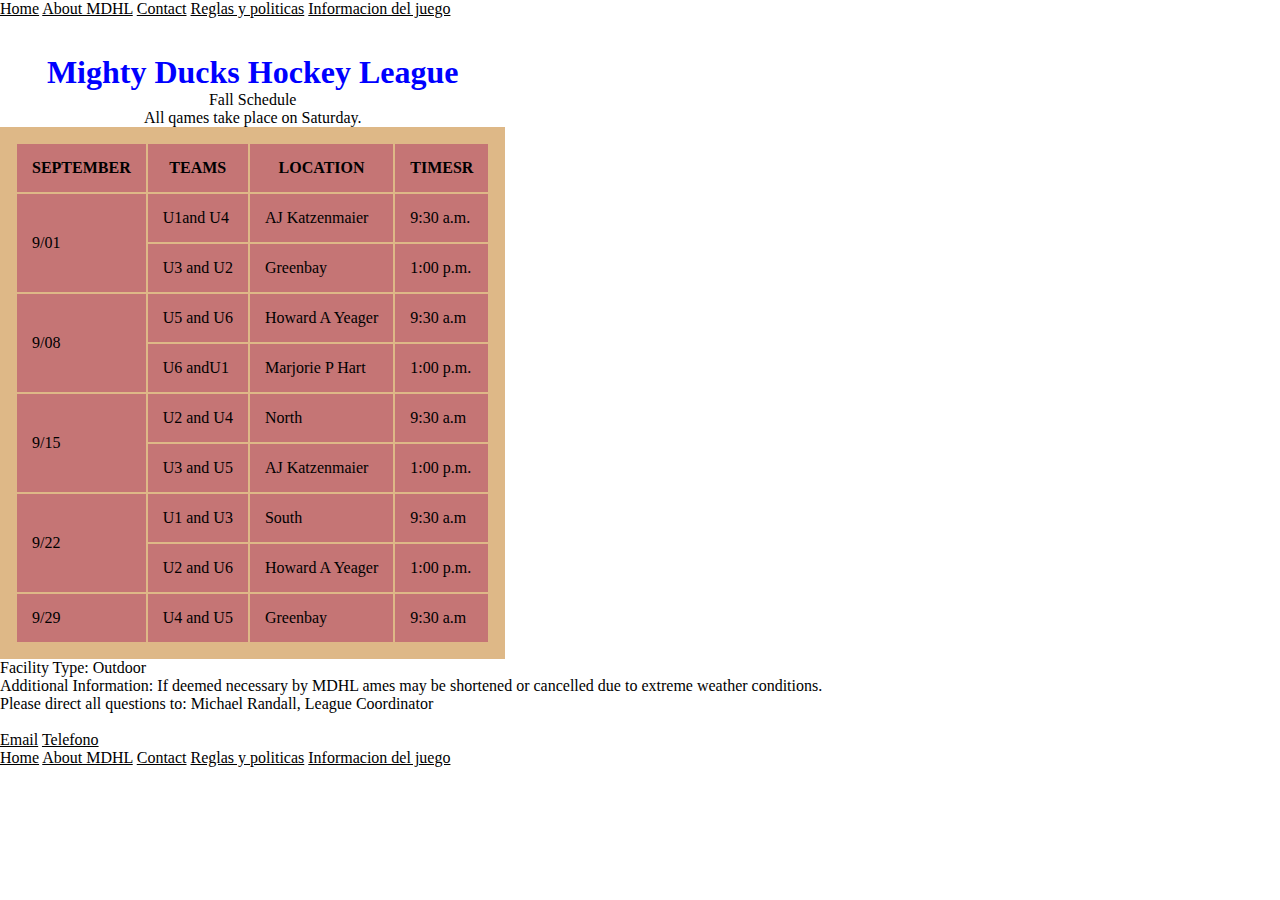
<file: M1TASK1-AmerioDana/game_info.html>
<!DOCTYPE html>
<html lang="en">
<head>
    <meta charset="UTF-8">
    <meta http-equiv="X-UA-Compatible" content="IE=edge">
    <meta name="viewport" content="width=device-width, initial-scale=1.0">
    <title>Mighty Ducks Hockey League</title>
    <link rel="stylesheet" href="./style.css">
    <link rel="icon" type="image/png" href="./assets/Logo Mighty ducks.png">
</head>
<body>
    <div>
    <a href="./index.html"> Home</a>
    <a href="./about.html"> About MDHL</a>
    <a href="./contact.html"> Contact</a>
    <a href="./rules.html"> Reglas y politicas</a>
    <a href="#"> Informacion del juego</a>
    </div><br>
    <table>
        <caption>
            <h1>Mighty Ducks Hockey League</h1>
            <p>Fall Schedule</p>
            <p>All qames take place on Saturday.</p>
        </caption><br>
       
        <thead>
        <tr>
            <th>SEPTEMBER</th>
            <th>TEAMS</th>
            <th>LOCATION</th>
            <th>TIMESR</th>
        </tr>
        </thead>

        <tbody>
        <tr>
            <td rowspan="2">9/01</td>
            <td>U1and U4</td>
            <td>AJ Katzenmaier</td>
            <td>9:30 a.m.</td>
        </tr>
        <tr>
            <td>U3 and U2</td>
            <td>Greenbay</td>
            <td>1:00 p.m.</td>
        </tr>

        <tr>
            <td rowspan="2">9/08</td>
            <td>U5 and U6</td>
            <td>Howard A Yeager</td>
            <td>9:30 a.m</td>
        </tr>
        <tr>
            <td>U6 andU1</td>
            <td>Marjorie P Hart</td>
            <td>1:00 p.m.</td>
        </tr>

        <tr>
            <td rowspan="2">9/15</td>
            <td>U2 and U4</td>
            <td>North</td>
            <td>9:30 a.m</td>
        </tr>
        <tr>
            <td>U3 and U5</td>
            <td>AJ Katzenmaier</td>
            <td>1:00 p.m.</td>
        </tr>

        <tr>
            <td rowspan="2">9/22</td>
            <td>U1 and U3</td>
            <td>South</td>
            <td>9:30 a.m</td>
        </tr>
        <tr>
            <td>U2 and U6</td>
            <td>Howard A Yeager</td>
            <td>1:00 p.m.</td>
        </tr>

        <tr>
            <td>9/29</td>
            <td>U4 and U5</td>
            <td>Greenbay</td>
            <td>9:30 a.m</td>
        </tr>

        </tbody>

    </table>
    <div>
        <p>Facility Type: Outdoor</p>
        <p>Additional Information: If deemed necessary by MDHL ames may be shortened or cancelled due to extreme weather conditions.</p>
        <p>Please direct all questions to: Michael Randall, League Coordinator</p><br>

        <a href="michaeI.randaII@mhihockey.org">Email</a>
        <a href="(630) 690-813">Telefono</a><br>
        
    
        <a href="./index.html"> Home</a>
        <a href="./about.html"> About MDHL</a>
        <a href="./contact.html"> Contact</a>
        <a href="./rules.html"> Reglas y politicas</a>
        <a href="#"> Informacion del juego</a>
    </div>
     
</body>
</html>
</file>
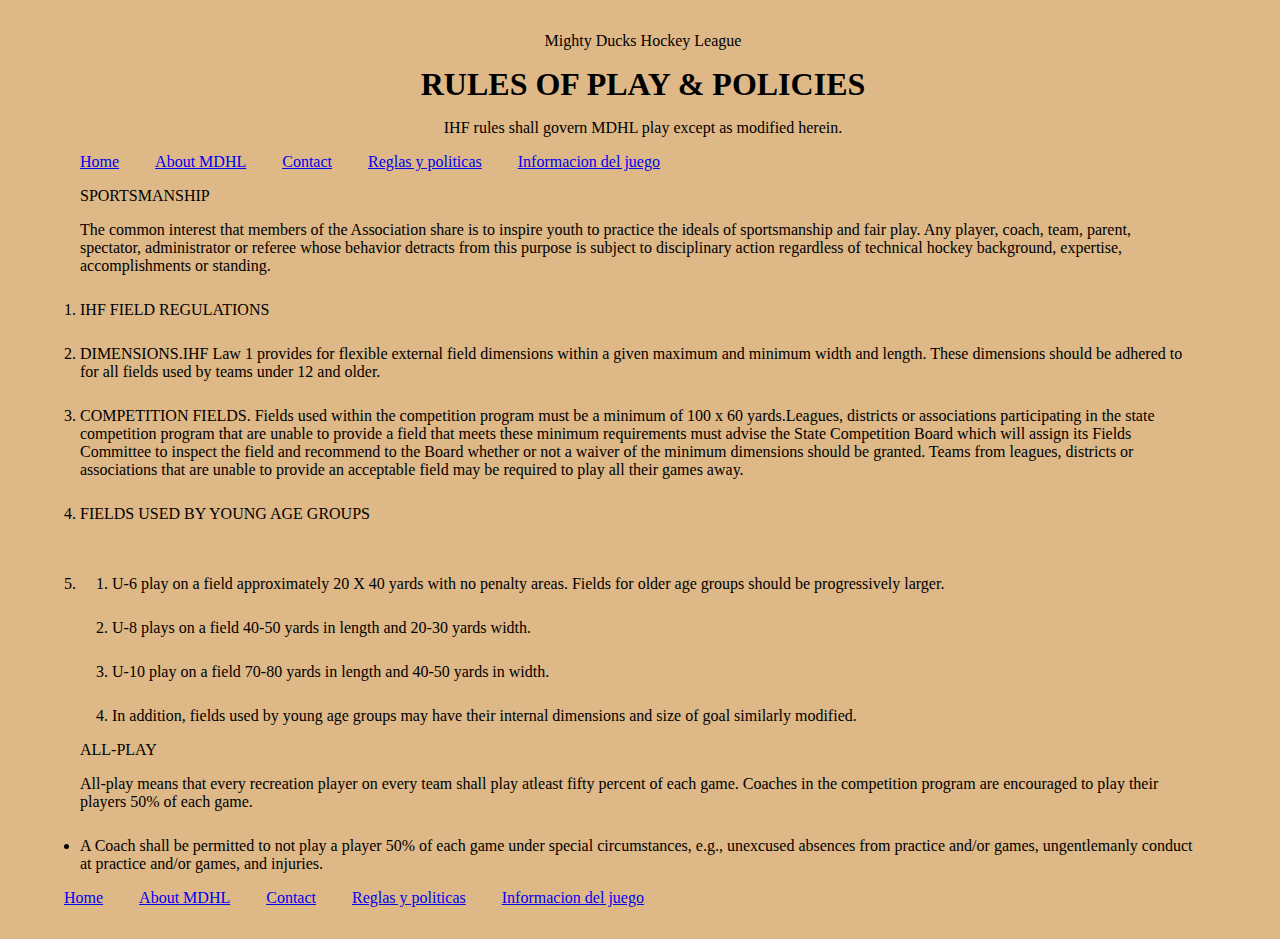
<file: M1TASK1-AmerioDana/rules.html>
<!DOCTYPE html>
<html lang="en">
<head>
    <meta charset="UTF-8">
    <meta http-equiv="X-UA-Compatible" content="IE=edge">
    <meta name="viewport" content="width=device-width, initial-scale=1.0">
    <title>Mighty Ducks Hockey League</title>
    <link rel="stylesheet" href="./stylerules.css">
    <link rel="icon" type="image/png" href="./assets/Logo Mighty ducks.png">
</head>
<body>
    <header>
        <p> Mighty Ducks Hockey League</p>
        <h1>RULES OF PLAY & POLICIES</h1>
        <p>IHF rules shall govern MDHL play except as modified herein.</p>

        <nav>
            <a href="./index.html"> Home</a>
            <a href="./about.html"> About MDHL</a>
            <a href="./contact.html"> Contact</a>
            <a href="#"> Reglas y politicas</a>
            <a href="./game_info.html"> Informacion del juego</a>    
        </nav>
    </header>

    <main>
    <dl>
        <dt>SPORTSMANSHIP</dt>
        <dd>The common interest that members of the Association share is to inspire youth to practice the ideals of sportsmanship and fair play. Any player, coach, team, parent, spectator, administrator or referee whose behavior detracts from this purpose is subject to disciplinary action regardless of technical hockey background, expertise, accomplishments or standing.</dd>
    </dl>
    <ol>
        <li>IHF FIELD REGULATIONS</li>
        <li>DIMENSIONS.IHF Law 1 provides for flexible external field dimensions within a given maximum and minimum width and length. These dimensions should be adhered to for all fields used by teams under 12 and older.</li>
        <li>COMPETITION FIELDS. Fields used within the competition program must be a minimum of 100 x 60 yards.Leagues, districts or associations participating in the state competition program that are unable to provide a field that meets these minimum requirements must advise the State Competition Board which will assign its Fields Committee to inspect the field and recommend to the Board whether or not a waiver of the minimum dimensions should be granted. Teams from leagues, districts or associations that are unable to provide an acceptable field may be required to play all their games away.</li>
        <li>FIELDS USED BY YOUNG AGE GROUPS</li>
        <li>
            <ol>
                <li>U-6 play on a field approximately 20 X 40 yards with no penalty areas. Fields for older age groups should be progressively larger.</li>
                <li>U-8 plays on a field 40-50 yards in length and 20-30 yards width.</li>
                <li>U-10 play on a field 70-80 yards in length and 40-50 yards in width.</li>
                <li>In addition, fields used by young age groups may have their internal dimensions and size of goal similarly modified.</li>
            </ol>
        </li>  
    </ol>

    <dl>
        <dt>ALL-PLAY</dt>
        <dd>All-play means that every recreation player on every team shall play atleast fifty percent of each game. Coaches in the competition program are encouraged to play their players 50% of each game.</dd>
    </dl>

    <ul>
        <li>A Coach shall be permitted to not play a player 50% of each game under special circumstances, e.g., unexcused absences from practice and/or games, ungentlemanly conduct at practice and/or games, and injuries.</li>
    </ul>    
    </main>
</body>
<footer>
        <a href="./index.html"> Home</a>
        <a href="./about.html"> About MDHL</a>
        <a href="./contact.html"> Contact</a>
        <a href="#"> Reglas y politicas</a>
        <a href="./game_info.html"> Informacion del juego</a>
</footer>
</html>
</file>
<file: style.css>
*{margin: 0;
  padding: 0;
}

.contenedor{
  background-color: #deb887;
  width: 90%;
  height: 60vh;
  margin: 2rem auto;
  padding: 1rem;
  border-radius: 1rem;
  display: flex;
  flex-wrap: wrap;
  gap: 1rem;
  justify-content: space-evenly;
}

.caja{
  width: 300px;
  height: 300px;
  color: white;
  border-radius: 1rem;
  border: 1px solid coral;
  justify-content: center;
  display: flex;
  flex-wrap: wrap;
 
}

.contenedor div:nth-child(1){
  display: flex;
  flex-wrap: wrap;
  align-items: flex-start;
  justify-content: flex-start;
}

.contenedor div:nth-child(2){
  display: flex;
  flex-wrap: wrap;
  align-items: center;
  justify-content: space-between;
 
  font-size: 15px;
}

.contenedor div:nth-child(3){
  display: flex;
  flex-wrap: wrap;
  align-items: flex-start;
  justify-content: flex-end;
}

.header img{
  height: 100px;
  border-radius: 50%;
  width: 100px;
  display: flex;
  flex-wrap: wrap;
  align-items: flex-end;
}

header{
  align-items:center;
  padding: 1rem;
  gap: 1rem;
  justify-content: center;
  background-color: rgb(197, 117, 117);
  border-radius: 1rem;
  margin: 2rem auto;
  height: 30vh;
  display: flex;
  flex-wrap: wrap;
  font-size: 20px;
  flex-direction: row-reverse;
}

footer{
  background-color: rgb(197, 117, 117);
  border-radius: 1rem;
  height: 10vh;
  display: flex;
  flex-wrap: wrap;
  align-items: center;
  justify-content: center;
  font-size: 20px;
}

h1{
 color: blue;
}

a{
  color: black;
}
img {
  height: 15rem;
  width: 15rem;
  object-fit: contain;
}
table{
  table-layout: fixed;
  width: 90%;
  border: 30px solid #deb887;
  text-align: center;
  
}
tr{
  background-color: #deb887;
  padding: 15px;
}

th{
  background-color: rgb(197, 117, 117);
  padding: 15px;
}

td{
  background-color: rgb(197, 117, 117);
  padding: 15px;
}

iframe{
  border-radius: 1rem;
  border: 1px solid whrgb(197, 117, 117)ite;
  margin: 1rem;
  height: 8rem;
  width: 8rem;
}

form{
  width: 400px;
  background: white;
  padding: 30px;
  margin: auto;
  margin-top: 100px;
  border-radius: 7px;
  font-family: 'Gill Sans', 'Gill Sans MT', Calibri, 'Trebuchet MS', sans-serif;
  font-size: 18px;
}

.control{
  width: 100%;
  background-color: rgb 197, 117, 117;
  padding: 10px;
  border-radius: 7px;
  margin-bottom: 16px;
  border: 1px solid cornflowerblue
  font-family 'Gill Sans', 'Gill Sans MT', Calibri, 'Trebuchet MS', sans-serif;
  font-size: 18px;
}

.button{
  width: 100%;
  background: rgb(10, 10, 10);
  border: none;
  padding: 12px;
  margin: 16px o;
  font-size: 16px;
}
</file>
<file: M1TASK1-AmerioDana/style.css>
*{margin: 0;
  padding: 0;
}

.contenedor{
  background-color: #deb887;
  width: 90%;
  height: 60vh;
  margin: 2rem auto;
  padding: 1rem;
  border-radius: 1rem;
  display: flex;
  flex-wrap: wrap;
  gap: 1rem;
  justify-content: space-evenly;
}

.caja{
  width: 300px;
  height: 300px;
  color: white;
  border-radius: 1rem;
  border: 1px solid coral;
  justify-content: center;
 
}

.contenedor div:nth-child(1){
  display: flex;
  flex-wrap: wrap;
  align-items: flex-start;
  justify-content: center;
}

.contenedor div:nth-child(2){
  display: flex;
  flex-wrap: wrap;
  align-items: center;
  justify-content: center;
  font-size: 25px;
}

.contenedor div:nth-child(3){
  display: flex;
  flex-wrap: wrap;
  align-items: flex-end;
  justify-content: center;
}

.header img{
  height: 100px;
  border-radius: 50%;
  width: 100px;
  display: flex;
  flex-wrap: wrap;
  align-items: flex-end;
}

header{
  align-items:center;
  padding: 1rem;
  gap: 1rem;
  justify-content: center;
  background-color: rgb(197, 117, 117);
  border-radius: 1rem;
  margin: 2rem auto;
  height: 30vh;
  display: flex;
  flex-wrap: wrap;
  font-size: 20px;
  flex-direction: row-reverse;
}

footer{
  background-color: rgb(197, 117, 117);
  border-radius: 1rem;
  height: 10vh;
  display: flex;
  flex-wrap: wrap;
  align-items: center;
  justify-content: center;
  font-size: 20px;
}

h1{
 color: blue;
}

a{
  color: black;
}
img {
  height: 15rem;
  width: 15rem;
  object-fit: contain;
}
table{
  background-color:#deb887;
  padding: 15px;
}
tr{
  background-color: #deb887;
  padding: 15px;
}

th{
  background-color: rgb(197, 117, 117);
  padding: 15px;
}

td{
  background-color: rgb(197, 117, 117);
  padding: 15px;
}
</file>
<file: styleform.css>
form{
    width: 100%;
    background: #eecda1;
    padding: 5px;
    margin: auto;
    margin-top: 100px;
    font-family: 'Gill Sans', 'Gill Sans MT', Calibri, 'Trebuchet MS', sans-serif;
    font-size: 25px;
    display: flex;
    flex-direction: column;
    gap: 1rem;
}
  
  .control{
    width: 100%;
    background-color: #e7e1da;
    padding: 2px;
    border-radius: 3px;
    margin-bottom: 30px;
    border: 3px solid black
    font-family 'Gill Sans', 'Gill Sans MT', Calibri, 'Trebuchet MS', sans-serif;
    font-size: 18px;
  }
  
  .button{
    width: 100%;
    background: rgb(194, 49, 49);
    border-radius: 3px;
    padding: 30px;
    margin: 50px;
    font-size: 50px;
    text-align: center;
  }


h1, h3, p {
    text-align: center;
  }
</file>
<file: stylerules.css>
*{
    margin: 01rem;
    padding: 0;
   background-color: #deb887; 
}

header{ 
    margin-right: 10px; 
}

main{
     margin-right: 20px; 
}

footer{
    margin-right: 10px; 
}

h1, p {
    text-align: center;
  }

li{
    padding-top: 10px;
}
ol.latin {
    list-style-type: lower-latin;
}
</file>
<file: M1TASK1-AmerioDana/stylerules.css>
*{
    margin: 01rem;
    padding: 0;
   background-color: #deb887; 
}

header{ 
    margin-right: 10px; 
}

main{
     margin-right: 20px; 
}

footer{
    margin-right: 10px; 
}

h1, p {
    text-align: center;
  }

li{
    padding-top: 10px;
}
</file>
